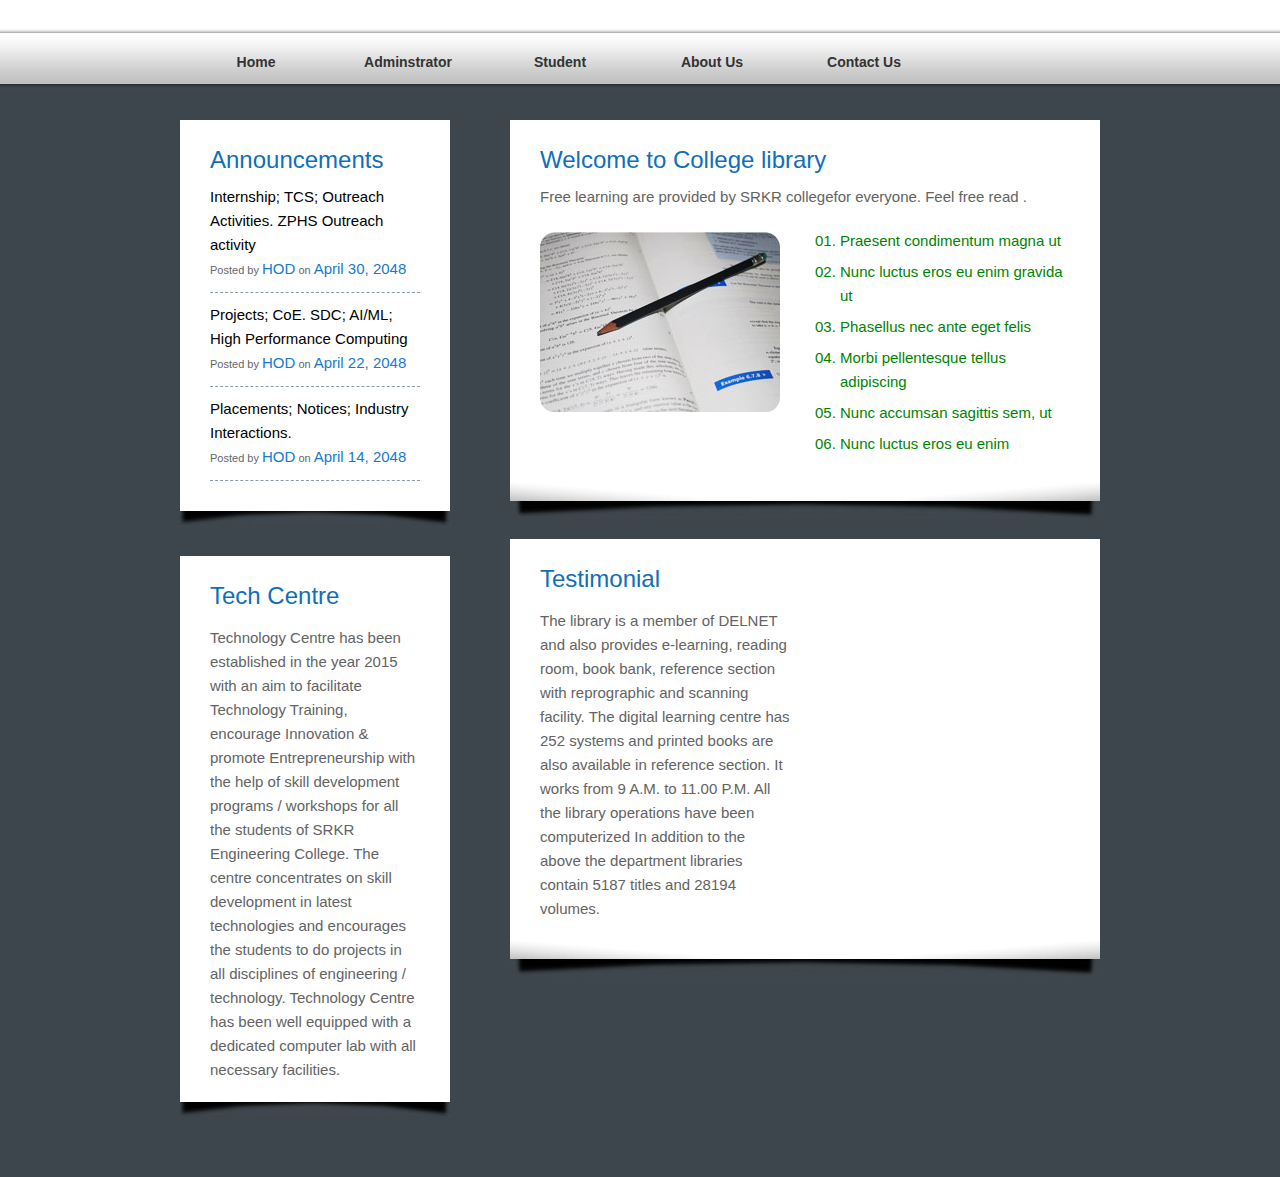
<file: library/index.html>
<!DOCTYPE html PUBLIC "-//W3C//DTD XHTML 1.0 Transitional//EN" "http://www.w3.org/TR/xhtml1/DTD/xhtml1-transitional.dtd">
<html xmlns="http://www.w3.org/1999/xhtml">
<head> 
<meta http-equiv="Content-Type" content="text/html; charset=utf-8" />
<title>Education</title>
<link href="style.css" rel="stylesheet" type="text/css" />
</head>
<body>  
  
<span id="mylocation"></span> 
<div id="templatemo_menu_wrapper">
    <div id="templatemo_menu">
        
         <ul>
           <li><a href="index.html">Home</a></li>
                    <li><a href=" http://localhost:8080/lib/admin.jsp">Adminstrator</a></li>
                    <li><a href=" http://localhost:8080/lib/studentlogin.jsp">Student</a></li>
                   
                     <li><a href=" http://localhost:8080/lib/aboutus.jsp">About Us</a></li>
                    <li><a href=" http://localhost:8080/lib/contactus.jsp">Contact Us</a></li>
                </ul>    	
     
    </div> <!-- end of templatemo_menu -->
</div>

<div id="templatemo_content_wrapper">

	<div id="templatemo_sidebar">
    
    	<div class="sidebar_box">
        	
            <h2>Announcements</h2>
            
            <div class="news_box">
                <a href="#"> Internship; TCS; Outreach Activities. ZPHS Outreach activity</a>
                <p class="post_info">Posted by <a href="#">HOD</a> on <span>April 30, 2048</span></p>
            </div>
            
            <div class="news_box">
                <a href="#">Projects; CoE. SDC; AI/ML; High Performance Computing</a>
                <p class="post_info">Posted by <a href="#">HOD</a> on <span>April 22, 2048</span></p>
            </div>
            
            <div class="news_box">
                <a href="#">Placements; Notices; Industry Interactions.</a>
                <p class="post_info">Posted by <a href="#">HOD</a> on <span>April 14, 2048</span></p>
            </div>
        
        </div><div class="sidebar_box_bottom"></div>
        
        <div class="sidebar_box">
			
           	<h2>Tech Centre</h2>
            
            <div class="section_w250 float_l">
				<h3></h3>            
				<p>Technology Centre has been established in the year 2015 with an aim to facilitate Technology Training, encourage Innovation & promote Entrepreneurship with the help of skill development programs / workshops for all the students of SRKR Engineering College. The centre concentrates on skill development in latest technologies and encourages the students to do projects in all disciplines of engineering / technology. Technology Centre has been well equipped with a dedicated computer lab with all necessary facilities.</p>
           </div>
            
            <div class="cleaner"></div>
        
        </div><div class="sidebar_box_bottom"></div>
    
    </div> <!-- end of sidebar -->
    
    <div id="templatemo_content">
    
    	<div class="content_box">
        
        	<h2>Welcome to College library</h2>
            
            <p> Free learning are provided by SRKR collegefor everyone. Feel free read .</p>
            
          <div class="cleaner_h20"></div>
            
            <div class="image_fl">
	            <img src="images/templatemo_images01.jpg" alt="image" />
            </div>
            
            <div class="section_w250 float_r">
            
            	<ul class="list_01">
                   	  <li>Praesent condimentum magna ut </li>
                      <li>Nunc luctus eros eu enim gravida ut </li>
                      <li>Phasellus nec ante eget felis </li>
                      <li>Morbi pellentesque tellus adipiscing </li>
                      <li>Nunc accumsan sagittis sem, ut </li>
                         <li>Nunc luctus eros eu enim </li>
                   
                   </ul>
            
            </div>
        
        	<div class="cleaner"></div>
        </div><div class="content_box_bottom"></div>
        
        
        <div class="content_box">
        
        	<h2>Testimonial</h2>
            
            <div class="section_w250 float_l">
				<h3></h3>            
				<p>The library is a member of DELNET and also provides e-learning, reading room, book bank, reference section with reprographic and scanning facility. The digital learning centre has 252 systems and printed books are also available in reference section. It works from 9 A.M. to 11.00 P.M. All the library operations have been computerized In addition to the above the department libraries contain 5187 titles and 28194 volumes.</p>
            
            </div>  
            
            <div class="section_w250 float_r">
				<h3></h3>            
				<p></p>
            
            </div>            
           
        
        	<div class="cleaner"></div>
        </div><div class="content_box_bottom"></div>
    
    </div> <!-- end of content -->
    
    <div class="cleaner"></div>

</div>
</body>
</html>
</file>
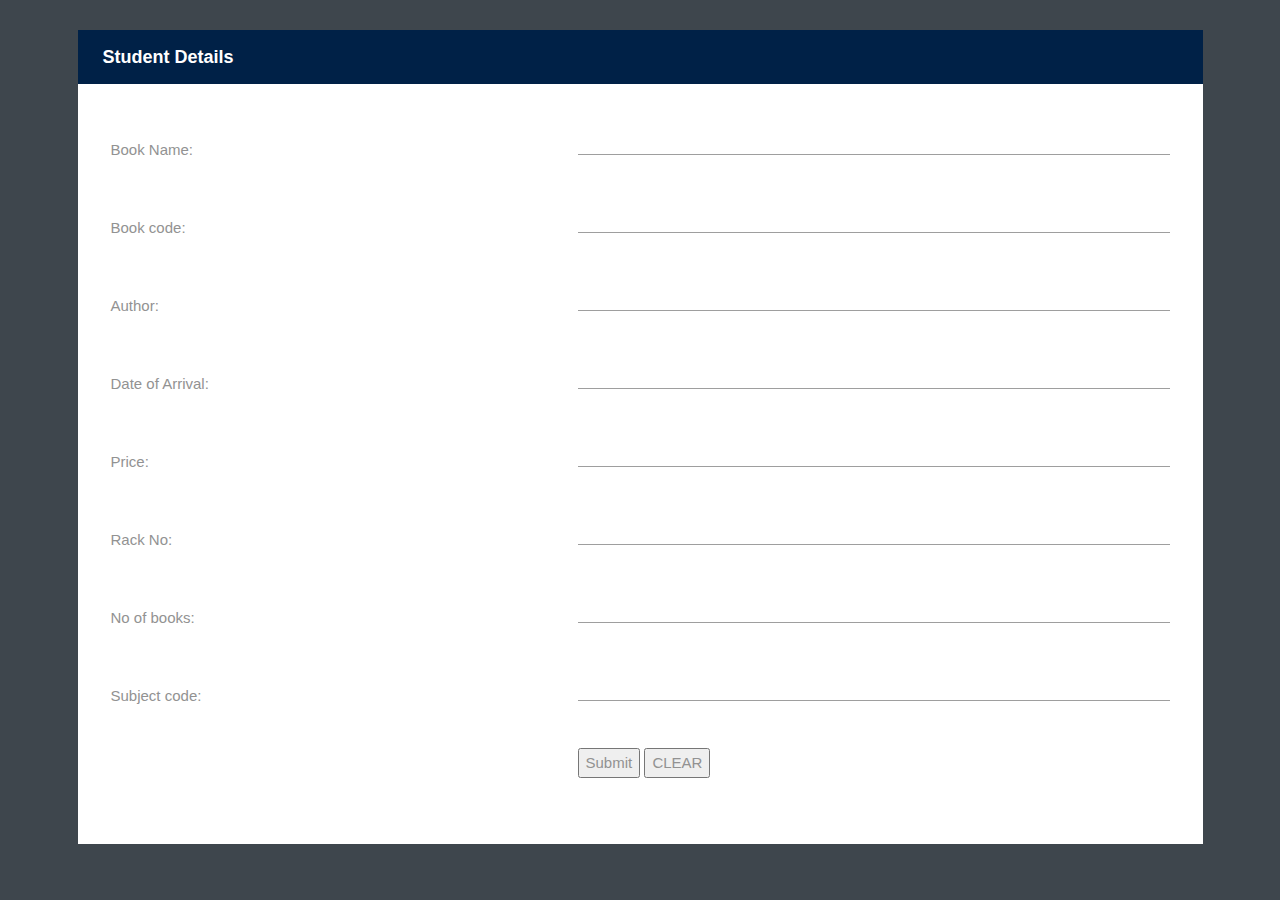
<file: library/addbook.html>
<!DOCTYPE html PUBLIC "-//W3C//DTD XHTML 1.0 Transitional//EN" "http://www.w3.org/TR/xhtml1/DTD/xhtml1-transitional.dtd">
<html xmlns="http://www.w3.org/1999/xhtml">
<head> 
<meta charset="utf-8">
    <meta http-equiv="X-UA-Compatible" content="IE=edge">
    <meta name="viewport" content="width=device-width, initial-scale=1">
    <meta name="description" content="EEducation master is one of the best eEducational html template, it's suitable for all eEducation websites like university,college,school,online eEducation,tution center,distance eEducation,computer eEducation">
    <meta name="keyword" content="eEducation html template, university template, college template, school template, online eEducation template, tution center template">
    <!-- FAV ICON(BROWSER TAB ICON) -->
    <link rel="shortcut icon" href="images/fav.ico" type="image/x-icon">
    <!-- GOOGLE FONT -->
    <link href="https://fonts.googleapis.com/css?family=Open+Sans:300,400,600,700%7CJosefin+Sans:600,700" rel="stylesheet">
    <!-- FONTAWESOME ICONS -->
    <link rel="stylesheet" href="css/font-awesome.min.css">
    <!-- ALL CSS FILES -->
    <link href="css/materialize.css" rel="stylesheet">
    <link href="css/bootstrap.css" rel="stylesheet" />
    <link href="css/style.css" rel="stylesheet" />
    <!-- RESPONSIVE.CSS ONLY FOR MOBILE AND TABLET VIEWS -->
    <link href="css/style-mob.css" rel="stylesheet" />
	<link href="style.css" rel="stylesheet" type="text/css" />
</head>
<body>  
<span id="mylocation"></span> 

<div class="container">
                            <div class="sb2-2-3">
                    <div class="row">
                        <div class="col-md-12">
                            <div class="box-inn-sp">
                                <div class="inn-title">
                                    <h4>Student Details</h4>
                                    <p>All about students like name, student id, phone, email, country, city and more</p>
                                </div>
                                <div class="tab-inn">
                                    <div class="table-responsive table-desi">
    	<form  method="post" action=" http://98076e37d668.ngrok.io/lib/t" >
				   <table height="230" cellspacing="10" cellpadding="8">
	
	    			<tr><td>Book Name:</td><td> <input type="text" name="bn"/></td></tr>
					
					<tr><td>Book code:</td><td> <input type="text" name="bc"/></td></tr>
					<tr><td>Author:</td><td> <input type="text" name="aut"/></td></tr>
					<tr><td>Date of Arrival:</td><td> <input type="text" name="doa"/></td></tr>
					<tr><td>Price:</td><td> <input type="text" name="pr"/></td></tr>
					<tr><td>Rack No:</td><td> <input type="text" name="rn"/></td></tr>
					<tr><td>No of books:</td><td> <input type="text" name="nob"/></td></tr>
					<tr><td>Subject code:</td><td> <input type="text" name="sc"/></td></tr>
					<tr><td></td><td><input type="submit" value="Submit"/>
					
                   
                   <INPUT TYPE=RESET VALUE="CLEAR"></td></tr>
                   
             	</table>
             	<h2></h2>
            
            <div class="section_w250 float_l">
				<h3></h3>            
				<p></p>
           </div>
          
				</form>
                                    </div>
                                </div>
                            </div>
                        </div>
                    </div>
                </div>
</body>
</html>
</file>
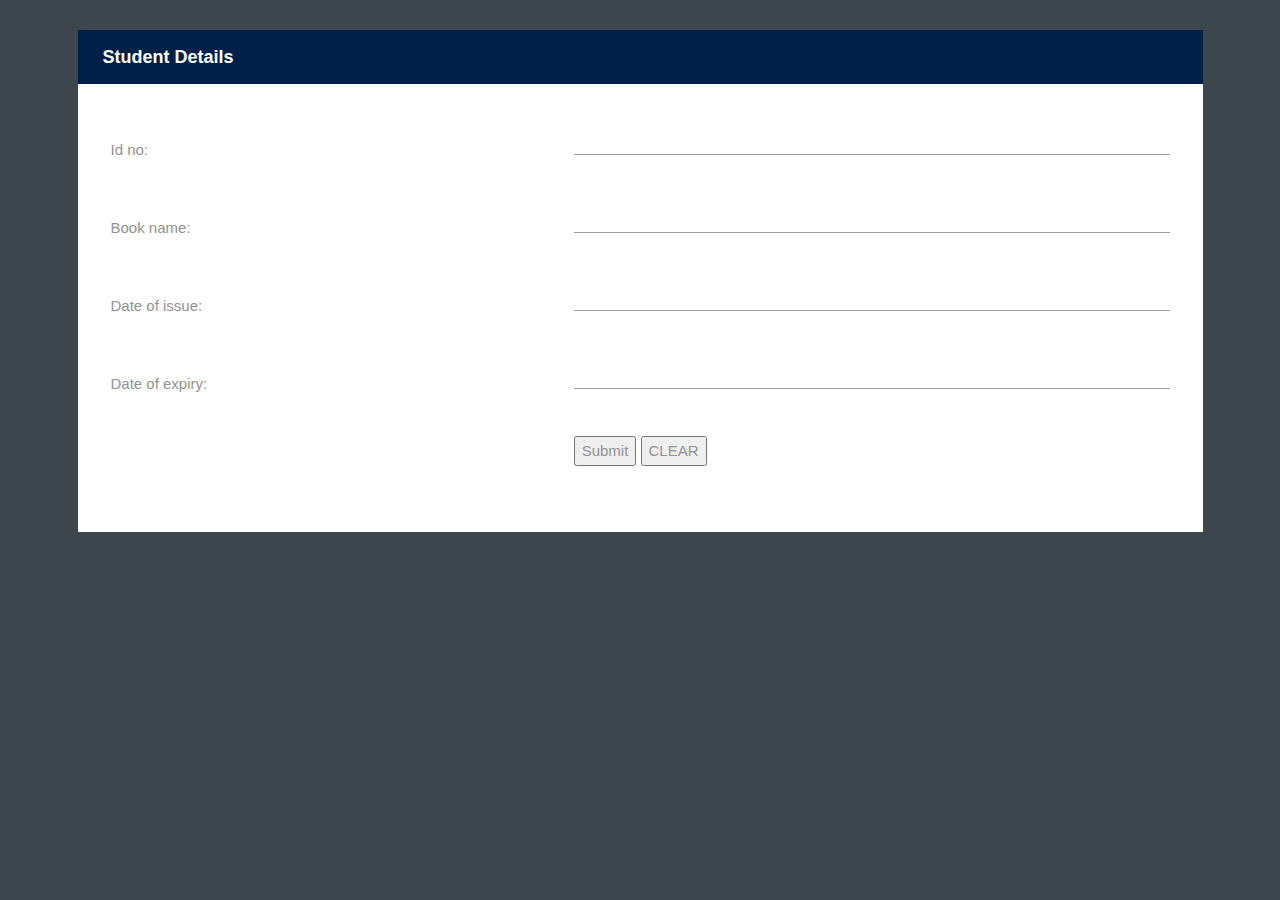
<file: library/lend.html>
<!DOCTYPE html PUBLIC "-//W3C//DTD XHTML 1.0 Transitional//EN" "http://www.w3.org/TR/xhtml1/DTD/xhtml1-transitional.dtd">
<html xmlns="http://www.w3.org/1999/xhtml">
<head> 
<meta charset="utf-8">
    <meta http-equiv="X-UA-Compatible" content="IE=edge">
    <meta name="viewport" content="width=device-width, initial-scale=1">
    <meta name="description" content="EEducation master is one of the best eEducational html template, it's suitable for all eEducation websites like university,college,school,online eEducation,tution center,distance eEducation,computer eEducation">
    <meta name="keyword" content="eEducation html template, university template, college template, school template, online eEducation template, tution center template">
    <!-- FAV ICON(BROWSER TAB ICON) -->
    <link rel="shortcut icon" href="images/fav.ico" type="image/x-icon">
    <!-- GOOGLE FONT -->
    <link href="https://fonts.googleapis.com/css?family=Open+Sans:300,400,600,700%7CJosefin+Sans:600,700" rel="stylesheet">
    <!-- FONTAWESOME ICONS -->
    <link rel="stylesheet" href="css/font-awesome.min.css">
    <!-- ALL CSS FILES -->
    <link href="css/materialize.css" rel="stylesheet">
    <link href="css/bootstrap.css" rel="stylesheet" />
    <link href="css/style.css" rel="stylesheet" />
    <!-- RESPONSIVE.CSS ONLY FOR MOBILE AND TABLET VIEWS -->
    <link href="css/style-mob.css" rel="stylesheet" />
	<link href="style.css" rel="stylesheet" type="text/css" />
</head>
<body>  
<span id="mylocation"></span> 

<div class="container">
                            <div class="sb2-2-3">
                    <div class="row">
                        <div class="col-md-12">
                            <div class="box-inn-sp">
                                <div class="inn-title">
                                    <h4>Student Details</h4>
                                    <p>All about students like name, student id, phone, email, country, city and more</p>
                                </div>
                                <div class="tab-inn">
                                    <div class="table-responsive table-desi">
      	<form  method="post"  action="http://localhost:8080/lib/lending" >
				   <table height="230" cellspacing="10" cellpadding="8">
	
	    			<tr><td>Id no:</td><td><input type= text class="form-control" name=lin></td></tr>
					
					<tr><td>Book name:</td><td> <input type=text class="form-control" name=lbn></td></tr>
					<tr><td>Date of issue:</td><td> <input type=text class="form-control" name=ldoi></td></tr>
					<tr><td>Date of expiry:</td><td><input type=text class="form-control" name=ldoe></td></tr>
					<tr><td></td><td><input type="submit" value="Submit"/>
					
                   
                   <INPUT TYPE=RESET VALUE="CLEAR"></td></tr>
                   
             	</table>
             	<h2></h2>
            
            <div class="section_w250 float_l">
				<h3></h3>            
				<p></p>
           </div>
          
				</form>
                                    </div>
                                </div>
                            </div>
                        </div>
                    </div>
                </div>
</body>
</html>
</file>
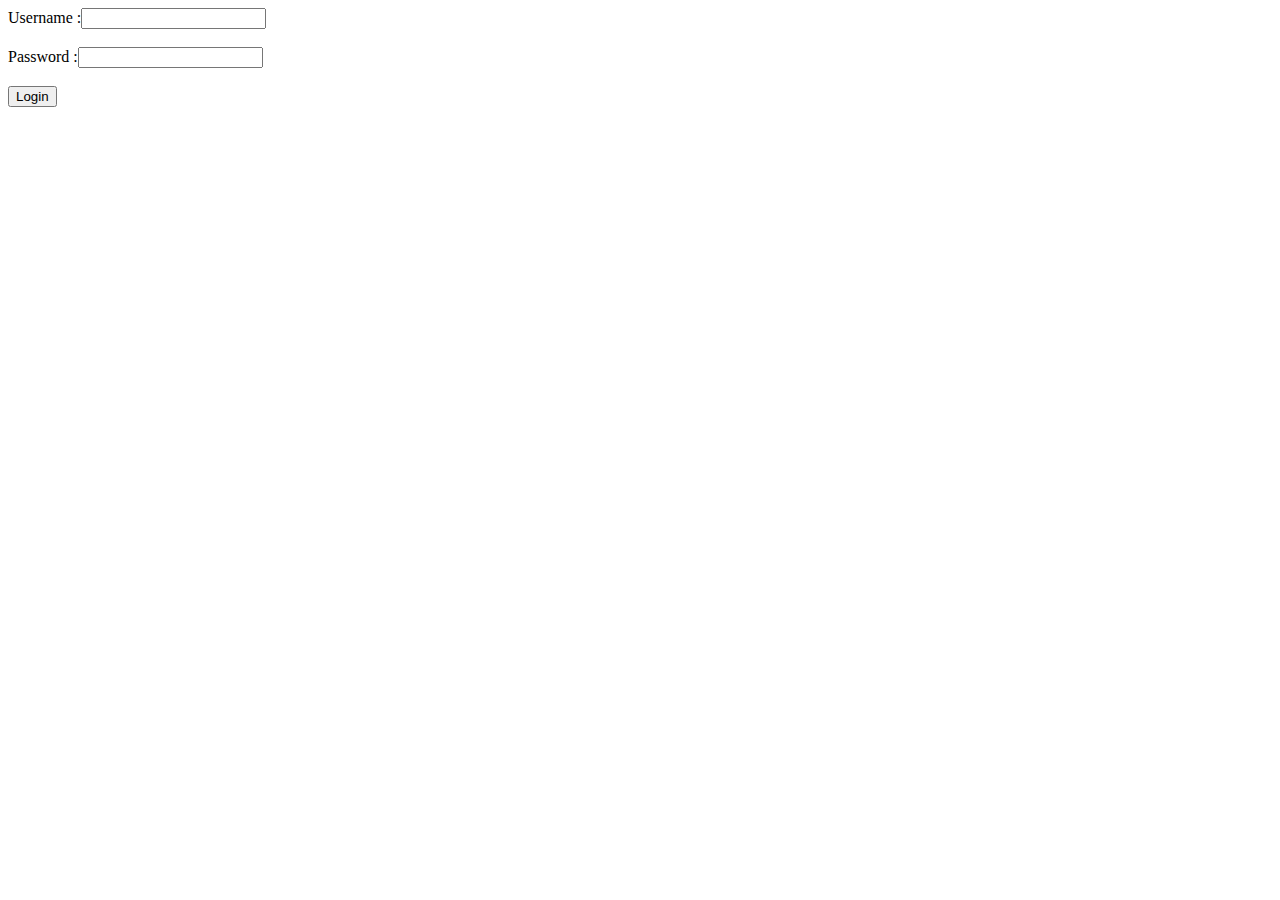
<file: library/login.html>
<!DOCTYPE html>
<html>
    <head>
        <title>Login form</title>
    </head>
    <body>
        <form method="post" action="MySQLConnect">        
        Username :<input type="text" name="userName" /><br/><br/>
        Password :<input type="password" name="pass" /><br/><br/>
        <input type="submit" value="Login" />
        </form>
    </body>
</html>
</file>
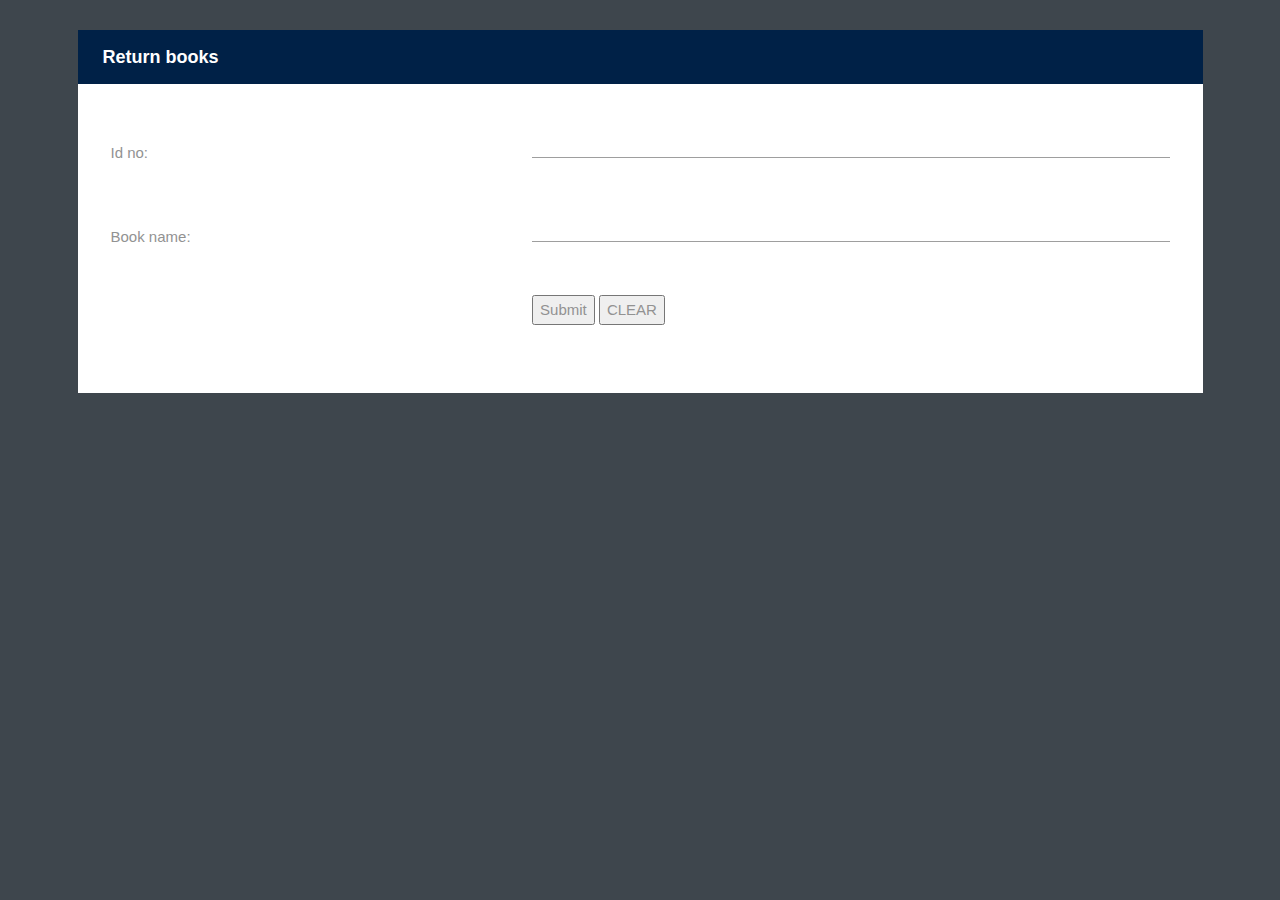
<file: library/returning.html>
<!DOCTYPE html PUBLIC "-//W3C//DTD XHTML 1.0 Transitional//EN" "http://www.w3.org/TR/xhtml1/DTD/xhtml1-transitional.dtd">
<html xmlns="http://www.w3.org/1999/xhtml">
<head> 
<meta charset="utf-8">
    <meta http-equiv="X-UA-Compatible" content="IE=edge">
    <meta name="viewport" content="width=device-width, initial-scale=1">
    <meta name="description" content="EEducation master is one of the best eEducational html template, it's suitable for all eEducation websites like university,college,school,online eEducation,tution center,distance eEducation,computer eEducation">
    <meta name="keyword" content="eEducation html template, university template, college template, school template, online eEducation template, tution center template">
    <!-- FAV ICON(BROWSER TAB ICON) -->
    <link rel="shortcut icon" href="images/fav.ico" type="image/x-icon">
    <!-- GOOGLE FONT -->
    <link href="https://fonts.googleapis.com/css?family=Open+Sans:300,400,600,700%7CJosefin+Sans:600,700" rel="stylesheet">
    <!-- FONTAWESOME ICONS -->
    <link rel="stylesheet" href="css/font-awesome.min.css">
    <!-- ALL CSS FILES -->
    <link href="css/materialize.css" rel="stylesheet">
    <link href="css/bootstrap.css" rel="stylesheet" />
    <link href="css/style.css" rel="stylesheet" />
    <!-- RESPONSIVE.CSS ONLY FOR MOBILE AND TABLET VIEWS -->
    <link href="css/style-mob.css" rel="stylesheet" />
	<link href="style.css" rel="stylesheet" type="text/css" />
</head>
<body>  
  
<span id="mylocation"></span> 

<span id="mylocation"></span> 

<div class="container">
                            <div class="sb2-2-3">
                    <div class="row">
                        <div class="col-md-12">
                            <div class="box-inn-sp">
                                <div class="inn-title">
								
                                    <h4>Return books</h4>
									
                                    <p>All about students like name, student id, phone, email, country, city and more</p>
                                </div>
                                <div class="tab-inn">
                                    <div class="table-responsive table-desi">
    	<form  method="post"  action="http://localhost:8080/lib/returning">
				   <table height="230" cellspacing="10" cellpadding="8">
	
	    			<tr><td>Id no:</td><td> <input type= text class="form-control" name=lin></td></tr>
					
					<tr><td>Book name:</td><td><input type=text class="form-control" name=lbn></td></tr>
					<tr><td></td><td><input type="submit" value="Submit"/>
					
                   
                   <INPUT TYPE=RESET VALUE="CLEAR"></td></tr>
                   
             	</table>
             	<h2></h2>
            
            <div class="section_w250 float_l">
				<h3></h3>            
				<p></p>
           </div>
          
				</form>
                                    </div>
                                </div>
                            </div>
                        </div>
                    </div>
                </div>
</body>
</html>
</file>
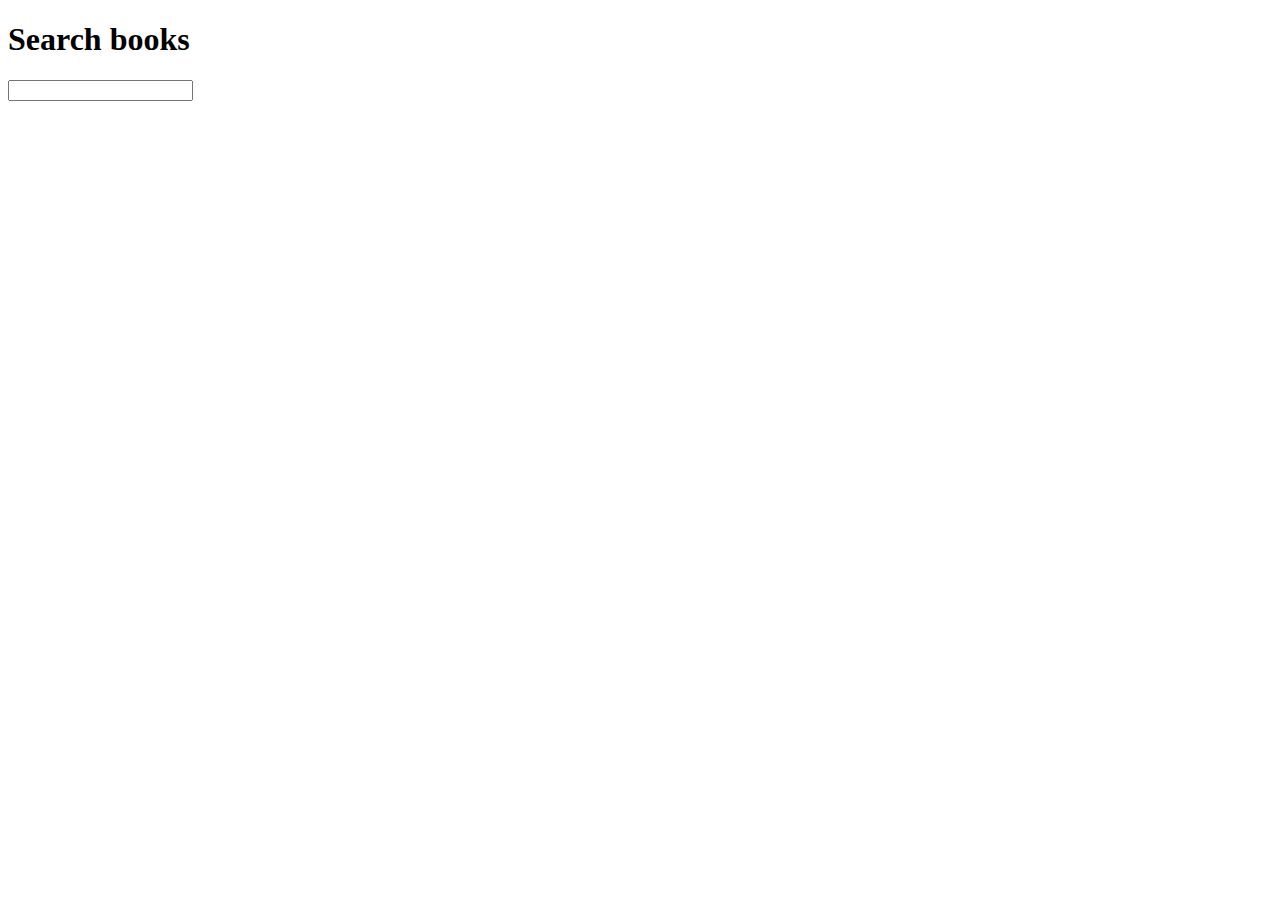
<file: library/search.html>
<!DOCTYPE html>  
<html>  
<head>  
<script>  
var request=new XMLHttpRequest();  
function searchInfo(){  
var name=document.vinform.name.value;  
var url="search.jsp?val="+name;  
  
try{  
request.onreadystatechange=function(){  
if(request.readyState==4){  
var val=request.responseText;  
document.getElementById('mylocation').innerHTML=val;  
}  
}//end of function  
request.open("GET",url,true);  
request.send();  
}catch(e){alert("Unable to connect to server");}  
}  
</script>  
</head>  
<body>  
<h1>Search books</h1>  
<form name="vinform">  
<input type="text" name="name" onkeyup="searchInfo()">  
</form>  
  
<span id="mylocation"></span>  
</body>  
</html>
</file>
<file: library/style.css>
body {
	margin: 0;
	padding: 0;
	line-height: 1.7em;
	font-family: Verdana, Geneva, sans-serif;
	font-size: 12px;
	color: #707b84;
	background: #3e464d;
}
		
a:link, a:visited { color: #0066CC; text-decoration: none; font-weight: normal; } 
a:active, a:hover { color: #008400; text-decoration: underline; }

p { margin: 0px; padding: 0px; }

img { margin: 0px; padding: 0px; border: none; }

.float_l {
	float: left;
}

.float_r {
	float: right;
}

.divider {
	background: url(images/divider.jpg) repeat-x bottom;
}

.cleaner { clear: both; width: 100%; height: 0px; font-size: 0px;  }

.cleaner_h10 { clear: both; width:100%; height: 10px; }
.cleaner_h20 { clear: both; width:100%; height: 20px; }
.cleaner_h30 { clear: both; width:100%; height: 30px; }
.cleaner_h40 { clear: both; width:100%; height: 40px; }
.cleaner_h50 { clear: both; width:100%; height: 50px; }
.cleaner_h60 { clear: both; width:100%; height: 60px; }

.button_01 a {
	display: block;
	width: 70px;
	height: 22px;
	padding: 5px 2px 0 30px;
	color: #ffffff;
	font-size: 12px;
	font-weight: bold;
	text-align: center;
	text-decoration: none;
	background: url(images/templatemo_button_01.png) no-repeat;
}

.button_01 a:hover {
	color: #ffffff;
	background: url(images/templatemo_button_01_hover.png) no-repeat;
}

h2 {
	margin: 0 0 5px 0;
	padding: 10px 0;
	font-size: 24px;
	font-weight: normal;
	color: #106fb8;
}

h3 {
	margin: 0	;
	padding: 2px 0;
	font-size: 13px;
	font-weight: bold;
	color: #3e464d;
}

#templatemo_wrapper {
	width: 980px;
	margin: 0 auto;
}

/* header */

#templatemo_header_wrapper {
	width: 100%;
	background: #fff;
}

#templatemo_header {
	clear: both;
	width: 960px;
	height: 200px;
	margin: 0 auto;
	padding: 0 10px;
	background: url(images/templatemo_header.jpg) no-repeat;
}

#templatemo_header p {
	clear: both;
	padding-left: 50px;
	width: 500px;
	font-size: 18px;
	font-style: italic;
	line-height: 26px;
}

#templatemo_header #site_title {
	float: left;
	padding-top: 10px;
	margin-left: 50px;
	margin-bottom: 10px;	
	width: 280px;
	height: 100px;
	text-align: center;	
	overflow: hidden;	
}

#site_title h1 {
	margin: 0px;
	padding: 15px 0 0 0;	
}

#site_title h1 a {
	font-size: 30px;
	color: #ffffff;
	font-weight: bold;
	text-decoration: none;
}

#site_title h1 a:hover {
	font-weight: bold;	
	text-decoration: none;
}

#site_title h1 a span {
	display: block;
	margin-top: 10px;
	margin-left: 5px;
	font-size: 14px;
	color: #999;
	font-weight: normal;
	letter-spacing: 2px;
}

/* end of header */

/* menu */

#templatemo_menu_wrapper {
	width: 100%;
	height: 90px;
	margin: 0 auto;
	background: url(images/templatemo_menu.jpg) repeat-x;
}

#templatemo_menu {
	width: 920px;
	height: 90px;
	margin: 0 auto;
	padding: 0 30px;
	
}

#templatemo_menu ul {
	float: left;
	margin: 0px;
	padding: 0px;
	list-style: none;
}

#templatemo_menu ul li {
	padding: 0px;
	margin: 0px;
	display: inline;
}

#templatemo_menu ul li a {
	position: relative;
	float: left;
	width: 152px;
	display: block;
	height: 40px;
	padding: 50px 0 0 0;
	text-align: center;
	font-size: 14px;
	text-decoration: none;
	color: #333333;	
	font-weight: bold;
	outline: none;
}

#templatemo_menu li a:hover, #templatemo_menu li .current {
	color: #008400;
	background: url(images/templatemo_menu_hover.jpg) bottom no-repeat;
}

/* end of menu */

/* content */

#templatemo_content_wrapper {
	width: 920px;
	padding: 30px;
	margin: 0 auto;
}

#templatemo_sidebar {
	float: left;
	width: 270px;
}

.sidebar_box {
	padding: 20px 30px;
	background: #fff;
}

.sidebar_box_bottom {
	width: 270px;
	height: 15px;
	margin-bottom: 30px;
	background: url(images/templatemo_sidebar_section_bottom.jpg)
}

.news_box {
	padding-bottom: 10px;
	margin-bottom: 10px;
	border-bottom: 1px dashed #8a9ba8;	
	color: #ffffff;
}

.news_box .post_info {
	font-size: 11px;
	color: #666666;
}

.news_box .post_info a {
	color: #157ad2;
	font-weight: normal;
}

.news_box a{
	color: #000000;
	font-weight: normal;
}

.news_box span {
	color: #157ad2;
}

.sidebar_box label {
	display: block;
	margin-bottom: 10px;
}

.sidebar_box #input_field {
	height: 20px;
	width: 200px;
	padding: 0 5px;
	margin-bottom: 10px;
	color: #000000;
	font-size: 12px;
	font-variant: normal;
	line-height: normal;
}

.sidebar_box #submit_btn {
	float: right;
 	height: 30px;
	width: 80px;
	margin: 0px;
	padding: 3px 0 15px 0;
	cursor: pointer;
	font-size: 12px;
	text-align: center;
	vertical-align: bottom;
	white-space: pre;
	outline: none;
}

#templatemo_content {
	float:right;
	width: 590px;
}

.content_box {
	clear: both;
	width: 530px;
	padding: 20px 30px;
	background: #fff;
}

.content_box_bottom {
	width: 590px;
	height: 36px;
	margin-bottom: 20px;
	background: url(images/templatemo_content_bottom.jpg) no-repeat;
}

.content_box .image_fl {
	float: left;
	margin: 3px 15px 0 0;
}

.content_box .section_w250 {
	width: 250px;
}

.list_01 {
	margin: 0 0 0 20px;
	padding: 0;
	list-style: decimal-leading-zero;
}

.list_01 li {
	color: #008400;
	margin-bottom: 7px;
}

/* end of content */

/* footer */

#templatemo_footer_wrapper {
	width: 100%;
	margin: 0 auto;
	background: #fff url(images/templatemo_footer_top.jpg) top repeat-x;	
}

#templatemo_footer {
	width: 920px;
	margin: 0 auto;
	padding: 30px;
	text-align: center;
	color: #7c7471;
}

#templatemo_footer a {
	color: #333333;
}

#templatemo_footer .footer_menu {
	margin: 0 0 10px 0;
	padding: 0px;
	list-style: none;
}

.footer_menu li {
	margin: 0px;
	padding: 0 20px;
	display: inline;
	border-right: 1px solid #333333;
}

.footer_menu .last_menu {
	border: none;
}
 p, li, a, span, table, tr, td, th, label{
     font-size: 15px;
     color: #636363;
     font-weight: 400;
     line-height: 24px;
}
.list-img {} .list-img img {
    width: 30px;
    height: 30px;
    border-radius: 50px;
}
/* end of footer */
</file>
<file: library/css/style.css>
/*-----------------------------------------
 [MASTER STYLE SHEET]
 * Project: Education Master HTML Template
 * Version: v1.0
 * Copyright 2017-2020 rn53themes
 * Last Changes: 10 jan 2018
 * Author: RN53 Themes
 * Email:      rn53themes@gmail.com
 * Website:    http://www.rn53themes.net 
 -----------------------------------------------*/
/*-------------------------------------------------
 =  Table of Css
	All Pages Common CSS Styles
	1.COLLEGE
	2.MAIN MENU
	3.HOME PAGE: PART ONE
	4.HOME PAGE: COURSE 
	5.HOME PAGE: EVENT
	6.HOME PAGE: TAB AND ENQUIRY
	7.SEARCH BOX
	8.SLIDER
	9.HOME PAGE: QUICK LINK 
	10.TOP COURSES 
	11.BOTTOM BOOKING 
	12.BREADCRUM
	13.COURSE DETAILS
	14.USER DASHBOARD
	15.FOOTER GALLERY AND BLOG
	16.REGISTER LOGIN POPUPS 
	17.REGISTER LOGIN POPUPS
	18.STUDENT DASHBOARD 
	19.STUDENT DASHBOARD - COURSES 
	20.STUDENT DASHBOARD - TIME LINE 
	21.MEGA MENU
	22.SOCIAL MEDIA SHARE 
	23.SOCIAL MEDIA SHARE
	24.ABOUT US
	25.AWARDS
	26.ADMISSIONN
	27.SEMINAR
	28.EVENTS
	29.CONTACT US
	30.MOBILE MANU
-------------------------------------------------*/
/*-------------------------------------------------*/
/* =  1.All Pages Common CSS Styles
/*-------------------------------------------------*/
 body{
     font-family: 'Open Sans', sans-serif;
     padding-right: 0px !important;
}
 a{
     -webkit-transition: all 0.5s ease;
     -moz-transition: all 0.5s ease;
     -o-transition: all 0.5s ease;
     transition:all 0.5s ease;
     outline:none;
}
 a:hover{
     -webkit-transition: all 0.5s ease;
     -moz-transition: all 0.5s ease;
     -o-transition: all 0.5s ease;
     transition:all 0.5s ease;
}
 h1, h2 {
     font-weight:700;
     line-height:28px;
}
 h3, h4, h5, h6 {
     font-weight:600;
     line-height:24px;
}
 p, li, a, span, table, tr, td, th, label{
     font-size: 15px;
     color: #636363;
     font-weight: 400;
     line-height: 24px;
}
 .com-sp{
     padding:100px 0px;
}
 .pad-top-0{
     padding-top:0px;
}
 .pad-bot-0{
     padding-bottom:0px;
}
 .pad-bot-70{
     padding-bottom:70px;
}
 .con-title{
     text-align: center;
     margin-bottom: 40px;
}
 .con-title h2{
     font-size: 36px;
     margin-top: 0px;
     margin-bottom: 15px;
     line-height: 40px;
}
 .con-title h2 span{
     font-size: 36px;
     font-weight:700;
     color: #f26838;
     line-height: 40px;
}
 .con-title p{
     font-size: 18px;
     color: #3f444a;
     font-weight: 300;
}
 .pad-all-20{
     padding:20px;
}
 .mar-bot-0{
     margin-bottom:0px;
}
 .pad-top-173{
     padding-top:173px;
}
 .wed-top{
     color: #fff;
     margin: 0 auto;
     padding: 10px 0px;
     max-width: 100%;
     border: 0;
    /* background: #fff;
     */
     box-shadow: 0px 4px 7px hsla(0, 0%, 1%, 0.47);
     width: 100%;
     top: 0;
     transition: transform .2s ease-in;
     position: fixed;
     z-index: 6;
     background: #ffffff;
    /* background: linear-gradient(to bottom, #ffffff, #c8ced2);
     */
}
 .wed-logo{
     float: left;
     width: 20%;
}
 .wed-logo a{
}
 .wed-logo a img{
     width: 250px;
     padding: 7px 0px;
}
 .wed-menu{
     float: right;
     padding-top: 14px;
}
 .wed-menu ul{
     margin-bottom: 0px;
    /* padding-top: 23px;
     */
}
 .wed-menu ul li{
     float: left;
     display: inline-block;
}
 .wed-menu ul li:nth-child(2){
     padding-right:10px;
}
 .wed-menu ul li a{
     color: #363a3c;
     padding: 8px 10px 5px 10px;
}
 .menu-drop-menu{
}
 .menu-drop-menu li{
}
 .menu-drop-menu li a{
}
 .wed-search{
     background: url(../images/banner.html) no-repeat;
     position: relative;
     background-size: cover;
}
 .wed-search{
}
 .web-search-form{
}
 .web-search-form input{
     background: #fff !important;
     border: 0px !important;
     height: 45px !important;
     border-radius: 2px !important;
     padding: 0px 10px !important;
     box-sizing: border-box !important;
     font-size: 14px !important;
}
 .web-search-form input[type="submit"]{
     background: none !important;
}
 .wed-search-1{
     padding: 250px 0px 100px 0px;
     width: 70%;
     margin: 0 auto;
     text-align: center;
     position: relative;
}
 .wed-search-1 h1{
     color: #fff;
     font-size: 40px;
}
 .wed-search-1 p{
     font-size: 18px;
     color: #fff;
     padding-bottom: 15px;
}
 .wed-search-1 form{
}
 .web-search-form label{
     top: 16px;
     left: 18px;
     font-size: 12px;
     font-family: 'Open Sans', sans-serif;
}
 .wed-search:before{
     content: '';
     background: #141E30;
     background: linear-gradient(to right, rgba(36, 59, 85, 0.55), rgba(20, 30, 48, 0.82));
     background: linear-gradient(to right, rgba(36, 59, 85, 0.55), rgba(20, 30, 48, 0.82));
     position: absolute;
     bottom: 0px;
     top: 0px;
     left: 0px;
     right: 0px;
}
 .web-search-form div{
     padding-left: 5px;
     padding-right: 5px;
}
 .wed-sear-btn{
     height: 45px;
     line-height: 45px;
     background-color: #994b97;
     background: linear-gradient(to bottom, #9a4c98, #6a3179);
     outline:none;
}
 .wed-pop-ser-btn{
}
 .wed-pop-ser-btn img{
}
 .wed-top-phone{
     border: 1px solid #6b6a6a;
     border-radius: 50px;
}
/*--================= BOX ===================--*/
 .wed-hom-title{
     text-align: center;
     padding-bottom: 15px;
     padding-top: 24px;
}
 .wed-hom-title h2{
    /* padding: 15px;
     */
     font-size: 34px;
     font-family: 'Pacifico', cursive;
}
 .wed-hom-title h2:after {
     display: block;
     content: '';
     width: 230px;
     height: 26px;
     margin: 0 auto;
     background: url('../images/sprite.png') no-repeat -20px -79px;
     -webkit-transition: width 2s;
     -o-transition: width 2s;
     transition: width 2s;
     margin-top: 20px;
}
 .wed-hom-title h2 span{
    /* padding: 15px;
     */
     font-size: 34px;
     font-family: 'Pacifico', cursive;
     color: #6e337c;
}
 .wed-hom-title p{
     font-size: 16px;
     color: #828282;
}
 .web-hom-grid{
     position: relative;
     overflow: hidden;
     border: 1px solid #dcdcdc;
     margin-bottom: 30px;
}
 .web-hom-grid a{
}
 .web-hom-grid a img{
}
 .web-hom-grid a h4{
}
 .web-hom-grid a img{
     width: 100%;
     background: #FF5722;
     -webkit-transition: all 0.5s ease;
     -moz-transition: all 0.5s ease;
     -o-transition: all 0.5s ease;
     transition:all 0.5s ease;
}
 .web-hom-grid:hover img {
     opacity: 0.5;
     -webkit-transition: all 0.5s ease;
     -moz-transition: all 0.5s ease;
     -o-transition: all 0.5s ease;
     transition:all 0.5s ease;
}
 .wed-grid-img{
     background: #FF9800;
}
 .wed-grid-img img{
     width:100%;
}
 .wed-grid-text{
     position: absolute;
     bottom: 0px;
     width: 100%;
     padding: 25px;
}
 .wed-grid-text h4{
     color: #fff;
     font-size: 24px;
}
 .wed-grid-text p{
     color: #fff;
     font-size: 16px;
     margin-bottom: 0px;
}
 .web-hom-grid:before{
     content: '';
     position: absolute;
     background: linear-gradient(to top, rgba(23, 19, 53, 0.74) 25%, rgba(255, 255, 255, 0) 100%);
     top: 0px;
     bottom: 0px;
     left: 0px;
     width: 100%;
}
 .wed-ser-bg{
     padding-top: 45px;
     background: url(../images/home-ser-bg1.html) no-repeat center top,url(../images/home-ser-bg.html) repeat-x center top;
    /* background-position: top, top center;
     */
     background-repeat: inherit no-repeat;
     background-repeat-y: repeat no-repeat;
     background-size: 158px 50px, 23px 20px;
}
 .wed-grid-img-2{
}
 .wed-grid-img-2 img{
     width:100%;
}
 .wed-grid-img-2:before{
}
 .wed-hom-pop{
     border: 1px solid #dedede;
}
 .wed-grid-2-text{
     padding: 5px 15px 0px 15px;
}
 .wed-grid-2-text h4{
     color: #fff;
     text-overflow: ellipsis;
     white-space: pre;
     overflow: hidden;
}
 .wed-grid-2-text p{
     color: #ffffff;
     padding-top: 8px;
     font-size: 15px;
}
 .fix-rati{
}
 .fix-rati span{
     color: #fff;
     font-weight: 500;
     font-size: 16px;
}
 .fix-rati i{
     color: #FF9800;
     font-size: 18px;
}
 .fix-rat-1{
}
 .fix-rat-1 i{
     font-size: 12px;
}
 .fix-rat-1 span{
     font-size: 12px;
     color: #c6bfc6;
}
 .wed-pop-bon{
}
 .wed-pop-bon h4{
     font-size: 16px;
}
 .wed-pop-bon p{
     font-size: 14px;
}
 .wed-grid-text-2{
     padding:12px;
}
 .wed-hom-tes{
     position: relative;
     overflow: hidden;
     height: 365px;
     border: 1px solid #dadada;
     padding: 15px;
}
 .wed-hom-tes:hover{
     overflow-y: auto;
}
 .wed-hom-tes ul{
     margin-bottom: 0px;
}
 .wed-hom-tes ul li{
     display: block;
     width: 100%;
     padding-bottom: 18px;
     padding-top: 18px;
     border-bottom: 1px solid #dadada;
}
 .wed-hom-tes ul li img{
     float: left;
     width: 92px;
     height: 92px;
     border-radius: 50px;
     display: inline-block;
}
 .wed-user-test{
    /* float: left;
     */
     margin-left: 115px;
}
 .wed-user-test h5{
     font-size: 20px;
     font-family: 'Pacifico', cursive;
}
 .wed-user-test p{
     font-size: 15px;
}
 .wed-user-test span{
    /* font-family: 'Pacifico', cursive;
     */
     font-size: 14px;
     font-style: italic;
}
 .wed-hom-happy{
     background: #6e3f77;
    /* text-align: right;
     */
     padding: 150px 30px;
     margin-top: 45px;
    /* margin-bottom: 50px;
     */
    /* border: 5px #8a8a8a;
     */
    /* border-style: dashed;
     */
     border-radius: 5px;
     background: url(../images/bg.html) no-repeat;
     position: relative;
     background-size: cover;
}
 .wed-hom-happy:before {
     content: '';
     background: #73716f;
     background: linear-gradient(to right, rgba(0, 0, 0, 0.55), rgba(20, 30, 48, 0));
     background: linear-gradient(to right, rgba(0, 0, 0, 0.55), rgba(20, 30, 48, 0));
     position: absolute;
     bottom: 0px;
     top: 0px;
     left: 0px;
     right: 0px;
}
 .wed-hom-happy h2{
     color: #fff;
     font-family: 'Pacifico', cursive;
     font-size: 55px;
     padding-bottom: 15px;
}
 .wed-hom-happy p{
     color: #fff;
     font-size: 18px;
     padding-bottom: 20px;
     padding-top: 15px;
}
 .wed-hom-happy img{
}
 .wed-hom-happy a{
     background: #E91E63;
     font-size: 14px;
}
 .wed-hom-happy a:hover{
     color: #fff;
     background-color: #823f89;
}
 .wed-hom-happy a:focus{
     color: #fff;
}
 .wed-video{
}
 .wed-video iframe{
     width: 100%;
     height: 365px;
}
 .wed-hom-title-tes{
     padding-bottom: 25px;
     text-align: center;
}
 .wed-hom-title-tes h2{
     font-size: 22px;
}
 .wed-hom-title-tes p{
}
 .wed-hom-app{
     background: #49446f;
     padding: 40px 25px;
    /* margin-top: 50px;
     */
    /* margin-bottom: 50px;
     */
}
 .foot-align div{
     display:inline-block;
     font-size: 18px;
     color: #fff;
     vertical-align: middle;
     margin-bottom: 0px;
     padding: 0px 35px;
}
 .wed-hom-app span{
    /* width: 80px;
     */
    /* height: 95px;
     */
     margin: -5px 0px 0;
}
 .wed-hom-app a{
     margin-top: 20px;
     margin-bottom: 20px;
     text-transform: uppercase;
    /* background: #eb4a8f;
     */
     font-size: 34px;
     color: #fff;
}
 .wed-hom-app a:hover{
     color:#fff;
}
 .foot-align{
     margin: 0 auto;
     display: table;
}
 .wed-hom-footer{
    /* margin-top: 60px;
     */
     padding: 80px 0px 65px 0px;
     background: #002147;
}
 .wed-hom-footer h4{
     font-size: 14px;
     color: #d6d6d6;
     padding-bottom: 25px;
     text-transform: uppercase;
}
 .wed-hom-footer p{
     font-size:13px;
     color: #838384;
}
 .wed-hom-footer p a{
     font-size:13px;
     color: #838384;
}
 .wed-foot-link{
     border-top: 1px groove #6a83a0;
     border-bottom: 1px groove #6a83a0;
     padding: 35px 0px;
    /* margin-top: 35px;
     */
}
 .wed-foot-link ul{
}
 .wed-foot-link ul li{
     width: 50%;
     float: left;
}
 .wed-foot-link ul li a{
     color: #838384;
     font-size: 13px;
}
 .wed-foot-link div{
     border-right: 1px groove #6a83a0;
}
 .wed-foot-link div:last-child{
     border-right:0px solid #dadada;
     ;
}
 .wed-video2{
     padding: 50px 0px;
     background: #f1f1f1;
}
 .wed-foot-link-1{
     padding-top: 25px;
}
 .wed-foot-link-1 ul{
     position: relative;
     overflow: hidden;
}
 .wed-foot-link-1 ul li{
     float: left;
     padding-right: 8px;
}
 .wed-foot-link-1 ul li a{
}
 .wed-foot-link-1 ul li a i{
     width: 32px;
     height: 32px;
     text-align: center;
     border: 1px solid #6f6f6f;
     border-radius: 20px;
     padding: 8px;
     color: #c5c5c5;
}
 .wed-foot-link-1 ul li a img{
     width: 140px;
}
 .wed-rights{
     background: #01172f;
}
 .wed-rights p{
     text-align: center;
     margin-bottom: 0px;
     padding: 8px;
     color: #adadad;
     font-size: 13px;
}
 .sprite-android{
     background: url(../images/sprite.png) no-repeat -12px -15px;
}
 .sprite-ios{
     background: url(../images/sprite.png) no-repeat -170px -15px;
}
 .sprite{
     width: 157px;
     height: 55px;
     display: inline-block;
}
 .sprite-call{
     width: 110px;
     height: 120px;
     display: inline-block;
     background: url(../images/sprite.png) no-repeat -22px -116px;
    /* margin-top: 51px;
     */
     float: left;
}
 .man-drop{
     position: relative;
     background: #fff;
     padding: 18px;
     border-radius: 2px;
    /* display: none;
     */
     position: absolute;
     width: 80%;
     margin-left: -35%;
     margin-top: 20px;
     box-shadow: 0px 6px 20px -1px hsla(0, 0%, 1%, 0.22);
     display:none;
}
 .man-drop ul{
}
 .man-drop ul li{
     width: 29%;
     padding-bottom: 10px;
     border-bottom: 1px solid #dfdfdf;
     margin: 5px;
}
 .man-drop ul li a{
     color: #333;
     vertical-align: middle;
     font-size: 15px;
     font-weight: 500;
     display: block;
     padding: 5px;
     text-overflow: ellipsis;
     white-space: nowrap;
     overflow: hidden;
}
 .man-drop ul li a img{
     width: 32px;
}
 .man-drop{
}
 .man-drop:after {
     border-color: #333;
     border-top-color: #1f4363;
     border-width: 9px;
     margin-left: -9px;
}
 .man-drop:before{
     top: -12px;
     left: 48%;
    /* border: solid rgb(0, 0, 0);
     */
     content: " ";
     height: 15px;
     width: 28px;
     position: absolute;
     pointer-events: none;
     background: url(../images/sprite.png) no-repeat -335px -15px;
}
 .desk-hide{
     display:none;
}
 .mob-close{
     display:none;
}
 .mob-close{
     position: fixed;
     top: 9px;
     font-size: 17px;
     border: 1px solid #fff;
     padding: 3px 7px 0px 7px;
     border-radius: 2px;
     background: #fff;
     color: #803e88;
     right: 15px;
     cursor: pointer;
}
 .wed-sel-filter{
}
 .wed-filter{
     position: relative;
     overflow: hidden;
     padding-top: 130px;
     width: 70%;
     margin: 0 auto;
     text-align: center;
}
 .wed-filter h1{
     color: #fff;
}
 .wed-filter p{
     color: #fff;
}
 .cen-filter{
}
 .cen-filter ul{
     position: relative;
     overflow: hidden;
     margin-bottom: 0px;
}
 .cen-filter ul li{
     width: 31.555%;
     border: 1px solid #dfdfdf;
     margin: 5px;
     float: left;
}
 .cen-filter ul li a{
     color: #333;
     vertical-align: middle;
     font-size: 15px;
     font-weight: 500;
     display: block;
     padding: 10px;
     text-overflow: ellipsis;
     white-space: nowrap;
     overflow: hidden;
     text-align: left;
}
 .cen-filter ul li a:hover{
     background:#dfdfdf;
}
 .cen-filter ul li a:focus{
     background:#dfdfdf;
}
 .cen-filter ul li a img{
     width: 32px;
}
 .cen-filter{
}
 .wed-filt-change{
     position: relative;
     background: #fff;
     padding: 3% 27px 41% 27px;
     border-radius: 2px;
    /* display: none;
     */
    /* width: 70%;
     */
     margin-top: 20px;
     box-shadow: 0px 6px 20px -1px hsla(0, 0%, 1%, 0.22);
    /* display:none;
     */
     margin-bottom: 100px;
}
 .wed-filt-nav{
     width: 100%;
     border-top: 1px solid #dfdfdf;
     margin-top: 20px;
     padding-top: 20px;
     display:none;
}
 .wed-filt-nav ul{
}
 .wed-filt-nav ul li{
     float: left;
     width: 50%;
}
 .wed-filt-nav ul li a{
     background: #2e2b44;
}
 .wed-filt-nav ul li a:hover{
     background: #342e65;
     color:#fff;
}
 .wed-filt-nav ul li a:focus{
     color:#fff;
}
 .wed-filt-nav ul li:nth-child(1) a{
}
 .wed-filt-nav ul li:nth-child(2) a{
}
 .cen-filter{
     -webkit-transition: all 0.5s ease;
     -moz-transition: all 0.5s ease;
     -o-transition: all 0.5s ease;
     transition:all 0.5s ease;
}
 .fil-2{
     transform: scale(0);
}
 .fil-3{
     transform: scale(0);
}
 .fil-4{
     transform: scale(0);
}
 .fil-5{
     transform: scale(0);
}
 .filt-eff{
     transform: scale(0);
}
 .filt-eff-1{
     transform: scale(1);
}
 .wed-sel-filter{
     position:absolute;
    /* min-height: 250px;
     */
     width: 94%;
}
 .wed-sel-filter h4{
     text-align: left;
     color: #607D8B;
     padding-left: 6px;
}
 .wed-sel-filter form input[type="submit"]{
     background: #342e65;
     color: #fff;
     font-size: 16px;
     padding: 10px 42px;
     border-radius: 2px;
     border: 0px;
}
/*-------------------------------------------------*/
/* =  2.COLLEGE
/*-------------------------------------------------*/
 .ed-home{
}
 .com-fir-sp-top{
}
 .ed-top{
     background: #002147;
}
 .ed-com-t1-left{
}
 .ed-com-t1-left ul{
}
 .ed-com-t1-left ul li{
     float: left;
     display: inline-block;
}
 .ed-com-t1-left ul li a{
     color: #a3adb9;
     padding: 5px 14px;
     line-height: 30px;
     border-right: 1px solid #043267;
     font-size: 12px;
}
 .ed-com-t1-right{
     float: right;
}
 .ed-com-t1-right ul{
}
 .ed-com-t1-right ul li{
     float: left;
     display: inline-block;
}
 .ed-com-t1-right ul li a{
     color: #fff;
     padding: 7px 12px;
     line-height: 30px;
     font-size: 12px;
}
 .ed-com-t1-right ul li:nth-child(1) a{
     background: #e66030;
}
 .ed-com-t1-right ul li:nth-child(2) a{
     background: #013673;
}
/*-------------------------------------------------*/
/* =  2.MAIN MENU
/*-------------------------------------------------*/
 .main-menu{
     float: right;
     width: 80%;
}
 .main-menu ul{
     float: right;
}
 .main-menu ul li{
     float: left;
     display: inline-block;
}
 .main-menu ul li a{
     color: #000000;
     padding: 20px 10px;
     line-height: 60px;
     font-size: 16px;
     font-weight: 600;
    /* text-transform: uppercase;
     */
     position:relative;
}
 .main-menu ul li a:hover{
     color: #e66030;
}
 .main-menu ul li a:after{
     content: "";
     position: absolute;
     width: 100%;
     height: 3px;
     bottom: 12px;
     left: 0;
     color: #e66030;
     background-color: #e66030;
     visibility: hidden;
     -webkit-transform: scaleX(0);
     transform: scaleX(0);
     transition: all .15s ease-in;
     z-index: 1;
}
 .main-menu ul li a:hover:after{
     visibility: visible;
     transform: scaleX(1);
     transition: all .25s ease-out;
}
 .main-menu ul li:last-child a{
     padding-right:0px;
}
 .ed-sub-menu:after{
     content: "\f107";
     font-family: FontAwesome;
     padding: 5px 5px;
     position: relative;
     top: 0px;
     font-size: 14px;
     font-weight: 900;
}
 .ed-sub-drop-menu:after{
     content: "\f105";
     font-family: FontAwesome;
     padding: 5px 5px;
     position: relative;
     top: -5px;
     font-size: 14px;
     font-weight: 900;
     float:right;
}
 .menu-about:after{
     display:none;
}
 .mm1-s2 a:after{
     display:none;
}
 .mm2-com a:after{
     display:none;
}
 .slider{
     height:500px !important;
}
 .slider:after{
     position:absolute;
     content:'';
     background:#333;
     bottom:0px;
     top:0px;
     left:0px;
     right:0px;
}
 .caption h3{
     font-size: 60px;
}
 .caption h5{
     font-size: 32px;
}
 .caption p{
}
 .caption a{
}

/*-------------------------------------------------*/
/* =  3.HOME PAGE: PART ONE 
/*-------------------------------------------------*/
 .hom-p1{
     position: relative;
     overflow: hidden;
}
 .hom-p1-img{
     float: left;
     width: 25%;
}
 .hom-p1-img img{
     width: 100%;
}
 .hom-p1-con{
     float: left;
     width: 75%;
     padding-left: 15px;
}
 .hom-p1-con h4{
     margin-bottom: 18px;
     font-size: 24px;
}
 .hom-p1-com{
     background: #ffffff;
     position: relative;
     overflow: hidden;
     padding: 18px;
     border-radius: 2px;
     border: 1px solid #e0e0e0;
}
 .hom-p1-con p{
}
 .hom-p1-con a{
}
 .btn-read{
     color:#fff;
     background: #22bff1;
    /* fallback for old browsers */
     background: -webkit-linear-gradient(to top, #1ab4e6, #2bcbfd);
    /* Chrome 10-25, Safari 5.1-6 */
     background: linear-gradient(to top, #1ab4e6, #2bcbfd);
    /* W3C, IE 10+/ Edge, Firefox 16+, Chrome 26+, Opera 12+, Safari 7+ */
     padding: 7px 10px;
     line-height: 40px;
     border-radius: 3px;
     text-transform: uppercase;
     font-weight: 500;
     font-size: 12px;
}
/*-------------------------------------------------*/
/* =  4.HOME PAGE: COURSE 
/*-------------------------------------------------*/
 .pop-cour{
     background: #f5f5f5;
}
 .pop-co::before {
     content: '';
     position: absolute;
     background: linear-gradient(to top, rgb(29, 36, 42) 15%, rgba(0, 0, 0, 0) 100%);
     top: 0px;
     bottom: 0px;
     left: 0px;
     width: 100%;
}
 .home-top-cour {
     position: relative;
     overflow: hidden;
     background: #ffffff;
     padding: 15px 0px;
     margin-bottom: 30px;
     -webkit-transition: all 0.5s ease;
     -moz-transition: all 0.5s ease;
     -o-transition: all 0.5s ease;
     transition: all 0.5s ease;
     border: 1px solid #e4e4e4;
}
 .home-top-cour:hover {
     -moz-transform: scale(1.02);
     -webkit-transform: scale(1.02);
     -o-transform: scale(1.02);
     transform: scale(1.02);
     box-shadow: 0px 11px 9px -10px rgba(0, 0, 0, 0.52);
     -webkit-transition: all 0.5s ease;
     -moz-transition: all 0.5s ease;
     -o-transition: all 0.5s ease;
     transition: all 0.5s ease;
}
 .home-top-cour img {
     width: 100%;
}
 .home-top-cour-desc {
}
 .home-top-cour-desc span {
     text-transform: uppercase;
     font-size: 12px;
}
 .home-top-cour-desc h3 {
     font-size: 20px;
     padding-bottom: 8px;
     color: #000000;
     margin: 0px;
}
 .home-top-cour-desc h4 {
     font-size: 15px;
     padding-bottom: 8px;
}
 .home-top-cour-desc p {
     margin-bottom: 0px;
     font-size: 13px;
}
 .home-top-cour-rat {
     position: absolute;
     background: #607D8B;
     padding: 0px 5px;
     font-weight: 600;
     color: #fff;
     right: 15px;
     top: 0px;
     font-size: 14px;
     border-radius: 2px;
}
 .home-top-cour-rat span {
}
 .home-top-cour-rat i {
}
 .list-inn-rat {
}
 .list-inn-rev {
}
 .list-inn-links {
}
 .list-number {
     position: relative;
     overflow: hidden;
     width: 100%;
     padding-top: 10px;
}
 .hom-list-share {
     position: relative;
     overflow: hidden;
     width: 100%;
     padding-top: 12px;
}
 .hom-list-share ul {
     margin-bottom: 0px;
     padding: 0px;
}
 .hom-list-share ul li {
     float: left;
     list-style-type: none;
     display: inline-block;
     width: 33.333%;
}
 .hom-list-share ul li:nth-child(1) a{
     color: #fff;
     border: 1px solid #149acc;
     background: #1aa5d8;
     background: linear-gradient(to bottom, #1aa5d8, #1386b1);
     text-transform: uppercase;
     font-weight: 700;
}
 .hom-list-share ul li a {
     display: block;
     border: 1px solid #ececec;
     margin: 2px;
     padding: 4px 5px;
     font-size: 12px;
     color: #8a8a8a;
     text-align: center;
     font-weight: 600;
}
 .hom-list-share ul li a i {
     padding-right: 5px;
}

/*-------------------------------------------------*/
/* =  5.HOME PAGE: EVENT
/*-------------------------------------------------*/
 .ho-ex-title{
     margin-bottom: 35px;
}
 .ho-ex-title h4{
     padding-left: 15px;
     font-size: 26px;
}
 .ho-ex-title h4:before{
     position: absolute;
     content: "";
     width: 4px;
     height: 20px;
     margin-top: 3px;
     background: #03294f;
     top: 2px;
     left: 15px;
}
 .ho-event{
}
 .ho-event ul{
}
 .ho-event ul li{
     border-bottom: 1px solid #e0e0e0;
     padding: 15px 0px;
     position: relative;
     overflow: hidden;
}
 .ho-ev-img{
     border-radius: 3px;
     display: inline-block;
     float: left;
     color: #fff;
     text-align: center;
     padding: 0px;
     margin-right: 20px;
     text-transform: uppercase;
     width: 20%;
}
 .ho-ev-img img{
     width:100%;
}
 .ho-ev-date{
     border-radius: 3px;
     display: inline-block;
     float: left;
     color: #fff;
     text-align: center;
     padding: 14px 0;
     margin-right: 20px;
     text-transform: uppercase;
     width: 20%;
     background: #02294e;
     background: -webkit-linear-gradient(to top, #012951, #03294e);
     background: linear-gradient(to top, #012951, #03294e);
}
 .ho-ev-date span:first-child{
     display: block;
     font-size: 25px;
     font-weight: 500;
     margin-top: 0px;
     line-height: 25px;
     color: #fff;
}
 .ho-ev-date span:last-child{
     font-size: 12px;
     color: #fff;
}
 .ho-ev-link{
     float: left;
     width: 60%;
}
 .ho-ev-link a{
}
 .ho-ev-link a h4{
     color: #112842;
     padding-bottom: 5px;
     margin-bottom: 3px;
     border-bottom: 0px;
     text-overflow: ellipsis;
     white-space: pre;
     overflow: hidden;
	    letter-spacing: 0px; 
}
 .ho-ev-link p{
     color: #203245;
     margin-bottom: 0px;
     text-overflow: ellipsis;
     white-space: pre;
     overflow: hidden;
}
 .ho-ev-link span{
     color: #959595;
     font-size: 12px;
     font-weight: 500;
}
 .ho-ev-link-full{
     width:100%;
}
 .ho-ev-latest{
     position: relative;
     overflow: hidden;
     width: 100%;
     padding: 35px;
     margin-bottom: 30px;
     border-radius: 4px;
}
 .ho-ev-latest:before{
     content: '';
     position: absolute;
     top: 0;
     left: 0;
     right: 0;
     bottom: 0;
    /* background: rgba(2, 41, 78, 0.73);
     */
     background: linear-gradient(to top, rgba(3, 41, 79, 0.82), rgba(6, 53, 98, 0.62));
}
 .ho-ev-latest-bg-1{
     background: url(../images/ev-bg1.jpg) no-repeat;
     background-size: cover;
}
 .ho-ev-latest-bg-2{
     background: url(../images/ev-bg2.jpg) no-repeat;
     background-size: cover;
}
 .ho-ev-latest-bg-3{
     background: url(../images/ev-bg.jpg) no-repeat;
     background-size: cover;
     margin-bottom: 0px;
     border-bottom-left-radius: 0px;
     border-bottom-right-radius: 0px;
}
 .in-ev-latest-bg-1{
     background: url(../images/ev-in-bg1.jpg) no-repeat;
     background-size: cover;
}
 .ho-lat-ev{
     position: relative;
}
 .ho-lat-ev a{
     color: #fff;
}
 .ho-lat-ev h4{
     color:#fff;
     font-size: 22px;
     padding-bottom: 14px;
}
 .ho-lat-ev p{
     color: #e2e2e2;
     margin-bottom: 0px;
     font-size: 14px;
}
 .ho-lat-ev span{
}
 .ho-st-login{
     position: relative;
     overflow: hidden;
     background: #ececec;
     padding: 10px 5px 18px 5px;
     border-bottom-left-radius: 4px;
     border-bottom-right-radius: 4px;
}
 .ho-st-login form{
}
 .ho-st-login form input{
     background: #fff;
     border-radius: 2px;
     margin-bottom: 4px;
     padding: 0px 15px;
     box-sizing: border-box;
     font-size: 16px;
     border: 1px solid #cecece;
     height: 45px;
}
 .ho-st-login form input[type="submit"]{
     margin-bottom: 0px;
     width: 100%;
}
 .ho-st-login form label{
     left: 20px !important;
     top: 15px;
     font-size: 13px;
}
 .cor-apply{
     background: #03294e;
     padding: 10px 0px 18px 0px;
     border: 4px dotted #333;
     border-radius: 4px;
}
 .cor-apply form input{
     border: 1px solid #cecece;
     height: 45px;
}
 .light-btn{
     color: #fff;
     background: #f36b3b;
     background: -webkit-linear-gradient(to top, #ef612f, #f36b3b);
     background: linear-gradient(to top, #ef612f, #f36b3b);
     padding: 0px 10px;
     line-height: 40px;
     border-radius: 3px;
     text-transform: uppercase;
     font-weight: 800;
     font-size: 16px;
     display: block;
     text-align: center;
}
 .tabs-hom-reg{
     background:none;
}
 .tabs-hom-reg a{
}
 .tabs-content{
     position: relative;
     overflow: hidden;
     height: 360px !important;
}
 .field-com{
}
 .field-com input{
}
 .field-com.select-dropdown{
     border: 1px solid #cecece;
     height: 45px;
}
 .cor-left-app-tit{
     padding-top: 8px;
     padding-bottom: 8px;
}
 .cor-left-app-tit h4{
     font-size: 24px;
     padding-bottom: 4px;
     color: #fff;
}
 .cor-left-app-tit p{
     font-size: 14px;
     color: #9c9c9c;
}

/*-------------------------------------------------*/
/* =  6.HOME PAGE: TAB AND ENQUIRY
/*-------------------------------------------------*/
 .hom-enq{
     background: #fff;
     border: 1px solid #cacaca;
     padding: 25px;
    /* border-top: 1px solid #303c44;
     */
}
 .hom-enq h3{
     color: #333;
}
 .hom-enq p{
     color: #929292;
}
 .hom-enq label{
     left: 15px;
     font-size: 12px;
     top: 13px;
}
 .hom-enq form input{
     border: 1px solid #c5c5c5;
     height: 45px;
     margin-bottom: 5px;
     padding: 8px;
     box-sizing: border-box;
     border-radius: 2px;
     background: #fff;
}
 .hom-enq form textarea{
     border: 1px solid #c5c5c5;
     height: 50px;
     border-radius: 2px;
     background: #fff;
}
 .btn-submit{
     color: #fff;
     background: #e74715;
     background: -webkit-linear-gradient(to top, #d83d0c, #FF5722);
     background: linear-gradient(to top, #d83d0c, #FF5722);
     padding: 4px 34px;
     line-height: 32px;
     border-radius: 3px;
     text-transform: uppercase;
     font-weight: 500;
     font-size: 14px;
}
 .ed-com-t1-social{
     position: relative;
     overflow: hidden;
     margin-top: -5px;
     float: right;
     margin-right: 25px;
}
 .ed-com-t1-social ul li{
     float: left;
}
 .ed-com-t1-social ul li a{
     line-height: 26px;
}
 .ed-com-t1-social ul li a i{
     width: 30px;
     height: 30px;
    /* background: #013673;
     */
     color: #92a5bb;
     padding: 12px 4px;
     text-align: center;
     border-right: 1px solid #002147;
}

/*-------------------------------------------------*/
/* =  7.SEARCH BOX
/*-------------------------------------------------*/
 .search-top{
     background: #002147;
     padding: 12px 0px;
     box-shadow:0 4px 15px 0 rgba(0, 0, 0, 0.32);
    /* z-index: 99;
     */
    /* position: absolute;
     */
     width: 100%;
     border-top: 1px solid #dedede;
}
 .search-form{
     width: 60%;
     margin: 0 auto;
}
 .search-form form{
}
 .sf-type{
     float: left;
     width: 75%;
}
 .sf-input{
}
 .sf-input input{
     width: 100%;
     border: 0px;
     background: url(../images/search.png) no-repeat left center #ffffff;
     background-size: 17px;
     background-position-x: 12px;
     color: #464646;
     font-weight: 500;
     text-transform: capitalize;
     padding: 8px;
     border: 1px solid #ffffff;
     padding: 8px 45px;
     margin: 0px;
     border-top-left-radius: 2px;
     border-bottom-left-radius: 2px;
     font-size: 14px;
}
 .sf-list{
     display:none;
     position: absolute;
     width: 43.8%;
     background: #fff;
     z-index: 99;
     box-shadow: 0 26px 64px 0 rgba(0,0,0,.6);
     border-bottom-left-radius: 8px;
     border-bottom-right-radius: 8px;
     height: 300px;
     overflow-y: hidden;
}
 .sf-list:hover{
     overflow-y: auto;
}
 .sf-list ul{
}
 .sf-list ul li{
}
 .sf-list ul li a{
     display: block;
     color: #2b333a;
     padding: 10px;
     border-bottom: 1px solid #efefef;
     font-size: 14px;
     font-weight: 600;
}
 .sf-list ul li a:hover{
     background: #eee;
}
 .sf-list ul li:last-child a{
     border-bottom: 0px solid #efefef;
}
 .sf-submit{
     float: left;
     width: 25%;
}
 .sf-submit input{
     width: 100%;
     border: 0px;
     color: #fff;
     font-weight: 600;
     text-transform: uppercase;
     padding: 13px;
     border: 1px solid #e25f30;
     border-top-right-radius: 2px;
     border-bottom-right-radius: 2px;
     background: #e05a2b;
     background: -webkit-linear-gradient(to top, #ef612f, #f36b3b);
     background: linear-gradient(to top, #de592a, #f36b3b);
}

/*-------------------------------------------------*/
/* =  8.SLIDER
/*-------------------------------------------------*/
 .slider-arr{
     color: #fff;
     position: absolute;
     font-size: 18px;
     top: 50%;
     width: 50px;
     height: 50px;
     background: #000000;
     padding: 17px;
     border-radius: 50px;
}
 .slider-con{
}
 .slider-con h2{
     font-size: 50px;
     text-transform: uppercase;
     line-height: 50px;
}
 .slider-con h2 span{
     font-size: 50px;
     text-transform: uppercase;
     font-weight: 700;
     line-height: 28px;
     color: #e66030;
}
 .slider-con p{
     font-size: 20px;
     color: #fff;
     margin-bottom: 40px;
     margin-top: 30px;
     line-height: 30px;
     font-weight: 300;
}
 .slider-con a{
    /* color: #fff;
     */
     padding: 14px 45px;
     line-height: 45px;
     border-radius: 3px;
     text-transform: uppercase;
     font-weight: 600;
     font-size: 14px;
     height: 45px;
     text-align: center;
     margin:0px 10px;
}
 .bann-btn-1{
     background: #f36b3b;
     background: -webkit-linear-gradient(to top, #ef612f, #f36b3b);
     background: linear-gradient(to top, #ef612f, #f36b3b);
     color: #fff;
     border: 1px solid #f36b3b;
}
 .bann-btn-1:hover{
     border: 1px solid #fff;
     background:#fff;
     color:#333;
}
 .bann-btn-2{
     border: 1px solid #e0e0e0;
     color: #e0e0e0;
}
 .bann-btn-2:hover{
     border: 1px solid #fff;
     background:#fff;
     color:#333;
}
 .item{
}
 .item img{
     width:100%;
}
 .top-revi{
     float: left;
     position: relative;
     overflow: hidden;
     padding: 5px 5px 5px 5px;
     width: 20%;
}
 .top-revi img{
     width: 50px;
     height: 50px;
     float: left;
     margin-right: 10px;
     border-radius: 5px;
}
 .top-revi h4{
     float: left;
     display: block;
}
 .top-revi p{
    /* line-height: 5px;
     */
     text-overflow: ellipsis;
     overflow: hidden;
     white-space: nowrap;
     float: left;
     margin-bottom: 0px;
     font-size: 12px;
     width: 70%;
}
 .top-star-rat{
     margin-bottom: 0px;
     line-height: 10px;
     float: left;
     display: block;
}
 .top-star-rat i{
     font-size: 10px;
}
 .top-logo{
     padding: 12px;
     -webkit-transition: all 0.5s ease;
     -moz-transition: all 0.5s ease;
     -o-transition: all 0.5s ease;
     transition:all 1s ease;
}
 .pop-form{
}
 .pop-form input{
     font-size: 16px;
}
 .ff3{
     border: 1px solid #c3c3c3;
     padding: 25px;
     border-top: 0px;
}
 .ff3 h3{
}
 .ff3 p{
}
 .pop-close{
}

/*-------------------------------------------------*/
/* =  9.HOME PAGE: QUICK LINK 
/*-------------------------------------------------*/
 .wed-hom-ser{
    /* position: absolute;
     */
    /* overflow: hidden;
     */
    /* width: 100%;
     */
    /* padding-top: 14px;
     */
     margin-top: -140px;
}
 .wed-hom-ser ul{
     margin-bottom: 0px;
     margin: 0 auto;
     display: table;
    /* background: #002147;
     */
     position: relative;
    /* padding: 5px 5px 0px 5px;
     */
    /* border-radius: 5px;
     */
    /* box-shadow: 0 0 5px 0 #002147;
     */
}
 .wed-hom-ser ul li{
     float: left;
     display: inline;
     text-align: center;
     margin: 5px;
}
 .wed-hom-ser ul li a{
     background: #202f40;
     width: 90px;
     height: 90px;
     display: block;
     padding: 18px 2px 10px 2px;
     text-align: center;
     color: #fff;
     border-radius: 70px;
     font-family: 'Arimo', sans-serif;
     position: relative;
     overflow: hidden;
     line-height: 24px;
     font-size: 11px;
}
 .wed-hom-ser ul li a:hover{
     -webkit-transform: scale(1.1);
     transform: scale(1.1);
     background: #ef6331;
     color: #fff;
}
 .wed-hom-ser ul li a img{
     display: table;
     text-align: center;
     margin: 0 auto;
     padding-bottom: 5px;
}
 .wed-hom-ser ul li a h4{
     font-size: 32px;
     color: #002147;
     font-weight: 600;
     margin-bottom: 5px;
}
 .wed-hom-ser ul li a span{
     color: #898d92;
     font-size: 12px;
     letter-spacing: 2px;
}

/*-------------------------------------------------*/
/* =  10.TOP COURSES 
/*-------------------------------------------------*/
 .ed-course{
}
 .ed-course-in{
     margin-bottom: 30px;
     border-radius: 3px;
     position: relative;
     overflow: hidden;
}
 .course-overlay{
}
 .course-overlay img{
     height: auto;
     width: 100%;
}
 .course-overlay span{
     position: absolute;
     top: 50%;
     left: 0;
     right: 0;
     text-align: center;
     transform: translateY(-50%);
     font-size: 18px;
     font-weight: 600;
     color: #fff;
     z-index: 1;
}
 .ed-course-in a.course-overlay img {
     -webkit-transform: scale(1);
     transform: scale(1);
     -webkit-transition: .3s ease-in-out;
     transition: .3s ease-in-out;
}
 .ed-course-in a:after {
     content: '';
     position: absolute;
     top: 0;
     left: 0;
     right: 0;
     bottom: 0;
     background: rgba(31, 44, 115, 0.57);
}
 .ed-course-in:hover a.course-overlay img {
     -webkit-transform: scale(1.1);
     transform: scale(1.1);
}

/*-------------------------------------------------*/
/* =  11.BOTTOM BOOKING 
/*-------------------------------------------------*/
 .full-bot-book{
     background: #f36b3b;
     padding: 40px 0px;
     position: relative;
     overflow: hidden;
}
 .bot-book{
     position: relative;
     overflow: hidden;
     width: 100%;
     display: block;
}
 .bb-img{
}
 .bb-img img{
     width: 90px;
}
 .bb-text{
}
 .bb-text h4{
     color: #fff;
     font-size: 26px;
     text-transform: uppercase;
     padding-bottom: 15px;
}
 .bb-text p{
     color: #fff5f3;
     margin-bottom: 0px;
}
 .bb-link{
     position: relative;
     overflow: hidden;
}
 .bb-link a{
     border: 1px solid #fff;
     color: #fff;
     border-radius: 50px;
     padding: 15px 20px;
     line-height: 60px;
}

/*-------------------------------------------------*/
/* =  12.BREADCRUM
/*-------------------------------------------------*/
 .com-breadcrumb{
}
 .com-breadcrumb ol{
}
 .com-breadcrumb ol li{
}
 .com-breadcrumb ol li a{
     font-size: 13px;
     color: #767676;
     line-height: 15px;
}
 .com-breadcrumb > ol .active {
     color: #575757;
     font-size: 13px;
}

/*-------------------------------------------------*/
/* =  13.COURSE DETAILS
/*-------------------------------------------------*/
 .cor{
}
 .cor-img{
}
 .cor-img img{
     width: 100%;
}
 .cor-con-mid{
}
 .cor-con-mid div{
}
 .cor-con-mid p,li{
     color: #203245;
     line-height: 24px;
}
 .cor-p1{
     border-bottom: 1px solid #d2d2d2;
     padding-bottom: 20px;
     margin-bottom: 40px;
     margin-top: 40px;
}
 .cor-p1 h2{
     margin-top: 0px;
     color: #203245;
     font-size: 30px;
}
 .cor-p1 span{
     color: #959595;
     font-size: 14px;
     font-weight: 400;
}
 .cor-p2{
     margin-bottom: 40px;
     position: relative;
     overflow: hidden;
}
 .cor-p2 ul{
}
 .cor-p2 ul li{
     float: left;
     width: 33.333%;
     text-align: center;
     font-weight: 500;
     color: #012951;
     font-size: 18px;
}
 .cor-p2 ul li img{
     display: block;
     margin: 0 auto;
     margin-bottom: 18px;
}
 .cor-p2-inn{
     border: 1px solid #dbdbdb;
     padding: 15px;
     margin: 5px;
     border-radius: 2px;
}
 .cor-p3{
     border: 1px solid #d2d2d2;
     padding-bottom: 20px;
     padding: 30px;
     margin-bottom: 40px;
}
 .cor-p3 p{
}
 .cor-p3 h3{
     margin-top: 0px;
     color: #012951;
     font-size: 18px;
}
 .cor-p3 h4{
     margin-bottom: 30px;
     display: inline-block;
     color: #359639;
     border-radius: 2px;
     border-bottom: 2px solid #359639;
     font-weight: 500;
     font-size: 24px;
}
 .cor-p3 span{
     display: inline-block;
     background: #4CAF50;
     color: #fff;
     padding: 6px 10px;
     border-radius: 2px;
     border-bottom: 2px solid #359639;
     font-weight: 500;
     font-size: 16px;
}
 .cor-p4{
     margin-bottom: 40px;
}
 .cor-p4 h3{
     color: #203245;
     font-size: 24px;
     margin-bottom: 25px;
     margin-top: 50px;
}
 .cor-p4 p{
}
 .cor-p5{
     border-top: 1px solid #d2d2d2;
     margin-top: 30px;
     border-bottom: 1px solid #d2d2d2;
     padding-bottom: 10px;
}
 .cor-p5 h3{
     margin-bottom: 25px;
     margin-top: 50px;
}
 .cor-p5 h4{
     padding: 25px 0px 18px 0px;
}
 .cor-p5 ul li{
}
 .cor-p5 ul li a{
     font-weight: 500;
     background-color: #eee;
     padding:10px;
}
 .cor-p5 ul li a img{
     width:18px;
     margin-right:5px;
}
 .cor-p6{
     margin-top: 50px;
}
 .cor-p6 h3{
     color: #203245;
     font-size: 24px;
     margin-top: 0px;
     margin-bottom: 30px;
}
 .cor-p6-revi{
     position: relative;
     overflow: hidden;
     border-bottom: 1px solid #e7e7e7;
     margin-bottom: 30px;
     padding-bottom: 15px;
}
 .cor-p6-revi-left{
     float: left;
     width: 15%;
}
 .cor-p6-revi-left img{
     width: 100%;
     padding: 0px 30px 15px 0px;
     border-radius: 5px;
}
 .cor-p6-revi-right{
     float: left;
     width: 85%;
}
 .cor-p6-revi-right h4{
     margin-bottom: 12px;
     color: #203245;
}
 .cor-p6-revi-right span{
     color: #959595;
     font-size: 12px;
     font-weight: 500;
}
 .cor-p6-revi-right p{
}
 .cor-p7-revi{
}
 .cor-p7-revi input{
     height: 45px;
     position: relative;
     padding: 15px 24px;
     box-sizing: border-box;
     box-shadow: none;
     border: 1px solid #e8e8e8;
     text-indent: 0;
     line-height: 12px;
     -webkit-transition: border-color .4s, color .4s;
     transition: border-color .4s, color .4s;
    /* -webkit-appearance: none;
     */
     width: 100%;
     font-size: 14px;
     background: #fff;
}
 .cor-p7-revi textarea{
     height: 100px;
     position: relative;
     padding: 15px 24px;
     box-sizing: border-box;
     box-shadow: none;
     border: 1px solid #e8e8e8;
     text-indent: 0;
     line-height: 12px;
     -webkit-transition: border-color .4s, color .4s;
     transition: border-color .4s, color .4s;
    /* -webkit-appearance: none;
     */
     width: 100%;
     font-size: 14px;
     background: #fff;
}
 .cor-p7-revi input[type="submit"]{
     margin-bottom: 0px;
     padding: 0px 45px;
     line-height: 45px;
     border-radius: 3px;
     text-transform: uppercase;
     font-weight: 600;
     font-size: 14px;
     height: 45px;
     text-align: center;
     background: #f36b3b;
     background: -webkit-linear-gradient(to top, #ef612f, #f36b3b);
     background: linear-gradient(to top, #ef612f, #f36b3b);
     color: #fff;
     border: 1px solid #f36b3b;
     width: 100%;
}
 .cor-p7-revi label{
     font-size: 14px;
     left: 20px !important;
     top: 12px;
}
 .my-acc-form{
}
 .my-acc-form input{
}
 .my-acc-form label{
     font-size: 15px;
     font-weight: 500;
     color: #000;
}
 .db-course{
}
 .db-course td{
}
 .ads{
     position:relative;
     overflow:hidden;
    /* margin-bottom:20px;
     */
}
 .ads img{
     width:100%;
     padding: 35px 35px 0px 35px;
}
 .cor-mid-img{
}
 .cor-mid-img img{
     width:100%;
}
 .pg-inn{
     background: #fff;
    /* border: 1px solid #333;
     */
     box-shadow: 0px 4px 20px 4px rgba(0, 0, 0, 0.08);
     padding: 70px 15px;
}
 .cor-side-com{
     position:relative;
     overflow:hidden;
     margin-bottom:35px;
}
 .cor-tim-tab{
}
 .cor-tim-tab h4{
     padding: 15px 0px 25px 0px;
}
 .cor-tim-tab ul li{
     background: url('../images/book.png') no-repeat left center;
     padding-left:50px;
     margin-bottom:20px;
     font-size:13px;
}
 .cor-tim-tab p{
     font-size:13px;
}
 .de-left-tit{
     background: #03294e;
     padding: 10px;
     border-radius: 2px;
}
 .de-left-tit h4{
     color: #fff;
}

/*-------------------------------------------------*/
/* =  14.USER DASHBOARD 
/*-------------------------------------------------*/
 .pro-cover{
     background: url('../images/pro-bg.jpg') no-repeat center center;
     width:100%;
     height:250px;
     display: block;
     background-size: cover;
}
 .pro-menu{
     background: #2f4f73;
     box-shadow: 0px 4px 10px hsla(0, 0%, 0%, 0.08);
     position: relative;
     z-index: 2;
}
 .pro-menu ul{
     margin-bottom: 0px;
    /* margin: 0 auto;
     */
     display: table;
     margin-left: 25px;
}
 .pro-menu ul li{
     display: inline-block;
}
 .pro-act{
     background: #4b6c90;
     color: #fff !important;
}
 .pro-menu ul li a{
     padding: 17px 14px;
     line-height: 53px;
     color: #fff;
     font-weight: 500;
     border-right: 1px solid #405d7d;
}
 .pro-menu ul li a:hover{
     background: #4b6c90;
     color: #fff;
}
 .pro-user{
     position:relative;
     margin-top:-160px;
     box-shadow: 0px 5px 18px -11px rgba(150,150,150,0.8);
     border: 1px solid #f3f2f2;
     border-bottom: 0px;
     z-index: 9;
}
 .pro-user img{
     width:100%;
     border:4px solid #fff;
}
 .pro-user-bio{
     background: #fff;
     padding: 25px;
     box-shadow: 0px 5px 18px -11px rgba(150,150,150,0.8);
     border: 1px solid #f3f2f2;
}
 .pro-user-bio ul{
}
 .pro-user-bio ul li{
     padding-bottom: 10px;
}
 .pro-user-bio ul li a{
     color: #333;
    /* font-weight: 500;
     */
}
 .pro-user-bio ul li a i{
     margin-right: 5px;
     width: 20px;
}
 .pro-user-bio ul li:last-child{
     padding-bottom: 0px;
}
 .pro-user-bio ul li:nth-child(2){
     border-bottom: 1px solid #e9edf1;
     margin-bottom: 15px;
     padding-bottom: 15px;
}
 .pro-con{
     padding: 35px 50px;
}
 .pro-con-table{
     border: 1px solid #f7f8f9;
     padding: 5px 15px;
     margin-top: 25px;
}
 .pro-con-table tr{
     line-height: 50px;
}
 .pro-con-table tr:hover{
     background:#f3f3f3;
}
 .pro-con-table th{
     font-weight: 600;
     padding: 10px;
}
 .pro-con-table td{
     padding: 10px;
     font-size: 13px;
}
 .pro-edit{
     background: #203245;
     color: #ffffff !important;
     padding: 1px 4px;
     border-radius: 2px;
     font-size: 13px;
}
 .pro-act{
}
 .pro-user-act{
     background: #469c49;
     color: #fff;
     padding: 1px 4px;
     border-radius: 2px;
     font-size: 13px;
}
 .pro-user-de-act{
     background: #8794a0;
}
 .pro-user-page{
     border: 1px solid #d8d8d8;
     padding: 5px 20px 30px 20px;
     position: relative;
     overflow: hidden;
}
 .pro-user-page h5{
     font-size: 16px;
     margin-top: 22px;
}
 .pro-user-page label{
     margin-right: 20px;
     font-size: 15px !important;
}
 .pro-user-page input{
}
 .btn-pro-submit{
     margin-top: 24px;
     background: #f2323b;
     background: linear-gradient(to bottom, #ff4d56, #f12f38);
     color: #fff;
     padding: 14px;
     font-weight: 600;
     font-size: 15px;
     text-transform: uppercase;
}
 .btn-upload{
     height: 46px !important;
}
 .pro-ad-img{
     width:100px;
     padding: 12px;
}
 .pro-ad-table{
}
 .pro-ad-table tr{
}
 .pro-ad-table td{
}
 .pro-con{
}
 .pro-con form{
}
 .pro-con form label,select{
}

/*-------------------------------------------------*/
/* =  15.FOOTER GALLERY AND BLOG 
/*-------------------------------------------------*/
 .bot-gal {
}
 .h-gal {
     position: relative;
     overflow: hidden;
}
 .h-gal ul {
     margin-bottom: 0px;
}
 .h-gal ul li {
     float: left;
     display: inline-block;
    /* margin: 0px 15px 14px 0px;
     */
     width: 33.333%;
}
 .h-gal ul li img {
     width: 100%;
     padding: 5px;
}
 .h-vid {
}
 .h-vid iframe {
     width: 100%;
     border: 0px;
     height: 200px;
}
 .h-blog {
}
 .h-blog ul {
     margin-bottom: 0px;
}
 .h-blog ul li {
     border-bottom: 1px solid #dcdcdc;
     padding: 12px 0px;
     position: relative;
     overflow: hidden;
}
 .h-blog ul li a {
}
 .h-blog ul li a span {
     font-family: 'Quicksand', sans-serif;
     font-size: 13px;
     display: block;
     margin-bottom: 10px;
     color: #a5a0a1;
}
 .h-blog ul li a img {
     float: left;
     width: 35px;
     height: 35px;
     border-radius: 50px;
     margin-right: 15px;
}
 .h-blog ul li a h5 {
     color: #333;
     font-size: 15px;
     margin-top: 0px;
     text-overflow: ellipsis;
     white-space: pre;
     overflow: hidden;
     text-transform: capitalize;
     margin-bottom: 5px;
     letter-spacing: 0px;
}
 .h-blog ul li a p {
     padding-left: 50px;
     margin-bottom: 0px;
     color: #969595;
     font-size: 12px;
     line-height: 18px;
}
 .bot-gal {
}
 .bot-gal h4 {
     margin-top: 0px;
     border-bottom: 1px solid #e0e0e0;
     padding-bottom: 14px;
     font-size: 16px;
     text-transform: uppercase;
     letter-spacing: 1px;
     margin-bottom: 30px;
     color: #112842;
}
 .bot-gal h5 {
     font-size: 16px;
     text-transform: uppercase;
     margin-bottom: 15px;
     letter-spacing: 1px;
     margin-top: 25px;
     color: #112842;
}
 .bot-gal p {
     margin-bottom: 0px;
}
/*-------------------------------------------------*/
/* = 16.REGISTER LOGIN POPUPS 
/*-------------------------------------------------*/
 .log-in-pop {
     position: relative;
     overflow: hidden;
    /* height: 100%;
     */
    /* bottom: 0px;
     */
     background: #fff;
     width: 60%;
     margin: 0 auto;
     margin-top: 5%;
}
 .log-in-pop-left {
     float: left;
     width: 40%;
     background: url('../images/login.html') #002147 no-repeat center center;
     padding: 12.5% 6%;
     color: #fff;
     height: 100%;
     bottom: 0px;
    /* min-height: 115%;
     */
}
 .log-in-pop-left::before {
}
 .log-in-pop-left h1 {
     color: #fff;
     font-size: 32px;
}
 .log-in-pop-left h1 span {
     display: block;
     text-overflow: ellipsis;
     overflow: hidden;
     white-space: nowrap;
     text-transform: capitalize;
     color: #fff;
     font-size: 24px;
}
 .log-in-pop-left p {
     color: #fff;
}
 .log-in-pop-left h4 {
     color: #fff;
     margin-bottom: 15px;
     margin-top: 15px;
     border-top: 1px solid #002e63;
     padding-top: 15px;
}
 .log-in-pop-left ul {
     margin-bottom: 0px;
}
 .log-in-pop-left ul li {
     margin-bottom: 5px;
}
 .log-in-pop-left ul li a {
     display: block;
     background: #3F51B5;
     color: #fff;
     padding: 12px;
     border-radius: 2px;
     font-weight: 600;
     font-size: 14px;
}
 .log-in-pop-left ul li:nth-child(1) a {
     background: #39579A;
}
 .log-in-pop-left ul li:nth-child(2) a {
     background: #F24033;
}
 .log-in-pop-left ul li:nth-child(3) a {
     background: #24A9E6;
}
 .log-in-pop-left ul li a i {
     padding-right: 7px;
}
 .log-in-pop-right {
     float: left;
     width: 60%;
     padding: 50px;
}
 .log-in-pop-right h4 {
     font-size: 24px;
     margin-bottom: 20px;
}
 .log-in-pop-right p {
}
 .log-in-pop-right a {
     color: #333;
}
 .log-in-pop-right form {
}
 .log-in-pop-right form label {
     font-size: 14px !important;
     font-weight: 200;
     left: 15px;
     top: 14px;
}
 .log-in-pop-right form input {
     border: 1px solid #dfdfdf;
     padding: 8px;
     box-sizing: border-box;
     height: 45px;
     border-radius: 2px;
     font-size: 14px;
     color: #000;
     margin-bottom: 5px;
}
 .log-in-pop-right form textarea {
     border: 1px solid #dfdfdf;
     padding: 8px;
     box-sizing: border-box;
     height: 70px;
     border-radius: 2px;
}
 .log-in-pop-right form input[type="submit"] {
     color: #fff;
     height: 32px;
}
 .padd-top {
     margin-top: 15px;
}
 .log-in-btn {
     background: #f4364f;
     color: #fff;
     padding: 2px 10px;
     font-weight: 600;
}
 .pop-close {
     color: #333;
     width: 24px;
     height: 24px;
     display: inline-block;
     position: absolute;
     top: 15px;
     right: 15px;
}
 .pop-close:hover {
     transform: rotate(180deg);
}
 .pop-close img {
     width: 24px;
}
 .modal-open {
     overflow: inherit !important;
}
 .log-ch-bx {
}
 .log-ch-bx p {
}
 .log-ch-bx p label {
     left: 1px;
     top: 10px;
     color: #727070;
}
 .log-ch-bx p input {
}
/*-------------------------------------------------*/
/* = 17.REGISTER LOGIN POPUPS 
/*-------------------------------------------------*/
 .in2-top-logo{
     background: #002147;
}
 .in2-search-top{
     background: #013673;
     border-top: 1px solid #002147;
}
 .in2-main-menu{
}
 .in2-main-menu ul li a{
     color:#fff;
}
 .in2-dropdown-content{
     background-color: #002147;
     box-shadow: 0px 4px 5px rgba(0, 0, 0, 0.37);
}
 .in2-dropdown-content li{
}
 .in2-dropdown-content li a{
     border-bottom: 1px solid #032954;
}
 .in2-dropdown-content li a:hover{
     background:#013673;
}
 .in2-ban{
     margin-top: 72px;
     background: url(../images/pro-bg.jpg) no-repeat center center #333;
     padding: 80px 0px;
     background-size: cover;
     position: relative;
}
 .in2-ban:before {
     content: '';
     position: absolute;
     background: linear-gradient(to top, rgba(2, 35, 74, 0.95) 14%, rgba(0, 33, 71, 0.87) 66%);
     top: 0px;
     bottom: 0px;
     left: 0px;
     width: 100%;
}
 .in2-bi{
     position: relative;
     overflow: hidden;
     width: 90%;
     margin: 0 auto;
}
 .in2-bi-left{
    /* color: #fff;
     */
     width: 70%;
     padding-top: 35px;
}
 .in2-bi-left h1{
     color: #fff;
     text-transform: capitalize;
     font-size: 52px;
}
 .in2-bi-left p{
     color: #949494;
     font-size: 18px;
}
 .in2-bi-form{
     position: relative;
     overflow: hidden;
     background: #fff;
     box-sizing: border-box;
     padding: 25px;
     border-radius: 4px;
     box-shadow: 0px 16px 40px -10px rgb(0, 0, 0);
     border-bottom: 5px solid #f06433;
}
 .in2-bi-form h4{
     text-align: center;
}
 .in2-bi-form input{
     border: 1px solid #e8e8e8;
     height: 45px;
     margin-bottom: 4px;
}
 .in2-bi-form label{
     color: #0e0e0e;
     left: 20px;
     top: 15px;
     font-size: 16px;
     font-family: 'Open Sans', sans-serif;
}
/*-------------------------------------------------*/
/* = 18.STUDENT DASHBOARD 
/*-------------------------------------------------*/
 .stu-db{
     position: relative;
    /* overflow: hidden;
     */
     background: #f7f8f9;
}
 .udb{
     padding: 50px 25px;
     position: relative;
     overflow: hidden;
}
 .udb-sec{
     position: relative;
     overflow: hidden;
     margin-bottom: 35px;
     background: #fff;
     padding: 25px;
     border-radius: 2px;
     box-shadow: 0px 5px 18px -11px rgba(150,150,150,0.8);
     border: 1px solid #f3f2f2;
}
 .udb-sec h4{
     padding-bottom: 10px;
     border-bottom: 1px solid #eeeeef;
     margin-bottom: 15px;
     text-transform: uppercase;
     color: #203245;
}
 .udb-sec h4 img{
     margin-right: 10px;
     vertical-align: bottom;
     width:24px;
}
 .udb-sec p{
}
 .udb-cour{
}
 .sdb-cours{
     position: relative;
     overflow: hidden;
     padding-top: 25px;
}
 .sdb-cours ul{
}
 .sdb-cours ul li{
     width: 50%;
     float: left;
     padding-right: 15px;
     margin-bottom: 15px;
}
/*-------------------------------------------------*/
/* = 19.STUDENT DASHBOARD - COURSES 
/*-------------------------------------------------*/
 .list-mig-like-com {
     position: relative;
     border-radius: 5px;
    /* margin-bottom: 20px;
     */
     background: #14addb;
     -webkit-transition: all 0.5s ease;
     -moz-transition: all 0.5s ease;
     -o-transition: all 0.5s ease;
     transition: all 0.5s ease;
}
 .list-mig-like-com:before {
     content: '';
     position: absolute;
     background: linear-gradient(to top, rgba(0, 0, 0, 0.82) 10%, rgba(84, 84, 84, 0.35) 80%);
     top: 0px;
     bottom: 0px;
     left: 0px;
     width: 100%;
     border-radius: 5px;
}
 .list-mig-lc-img img {
     width: 100%;
     border-radius: 5px;
}
 .list-mi-pr {
     top: 15px;
}
 .list-mig-lc-con {
     position: absolute;
     width: 100%;
     margin-top: -92px;
     padding: 20px 20px 0px 20px;
     display: block;
}
 .list-mig-lc-con h5 {
     font-size: 18px;
     color: #fff;
     padding-top: 10px;
     padding-bottom: 5px;
     white-space: nowrap;
     text-overflow: ellipsis;
     overflow: hidden;
}
 .list-mig-lc-con h6 {
     font-size: 14px;
     color: #fff;
     position: absolute;
     top: -20px;
    /* right: 0px;
     */
     border: 1px solid #fff;
     padding: 8px 10px 3px 10px;
     border-radius: 18px;
     margin-bottom: 5px;
     padding-bottom: 10px;
}
 .list-mig-lc-con p {
     color: #c1c1c1;
}
 .sdb-cours ul li:nth-child(3) {
     margin-bottom: 0px;
}
 .sdb-cours ul li:nth-child(4) {
     margin-bottom: 0px;
}
 .udb-time-line ul {
     padding: 0px;
     padding-top: 25px;
}
 .udb-time-line ul li {
     position: relative;
     overflow: hidden;
     padding-left: 70px;
     padding-bottom: 20px;
}
 .udb-time-line ul li:hover .fa-clock-o{
     background: #e66030;
     -webkit-transition: all 0.5s ease;
     -moz-transition: all 0.5s ease;
     -o-transition: all 0.5s ease;
     transition:all 0.5s ease;
}
 .udb-time-line ul li i {
     width: 35px;
     height: 35px;
     background: #517ce6;
     border-radius: 50%;
     text-align: center;
     padding: 8px 10px;
     margin-left: -68px;
     position: absolute;
     z-index: 99;
     color: #fff;
     font-size: 17px;
     -webkit-transition: all 0.5s ease;
     -moz-transition: all 0.5s ease;
     -o-transition: all 0.5s ease;
     transition:all 0.5s ease;
}
 .days h4 {
     margin: 25px 0px 15px 0px;
     font-size: 16px;
     font-weight: 600;
     font-family: 'Open Sans', sans-serif;
     color: #213d44;
}
 .udb-time-line ul li h4 {
     margin-top: 7px;
}
 .udb-time-line ul li p {
     padding-top: 0px;
}
 .l-info-pack-plac::after {
     content: '';
     background: #eeeeef;
     position: absolute;
     width: 1px;
     top: 0;
     bottom: 0;
     height: 100%;
     left: 19px;
}
 .days h4 span {
     color: #929596;
     font-weight: 600;
}
/*-------------------------------------------------*/
/* = 20.STUDENT DASHBOARD - TIME LINE 
/*-------------------------------------------------*/
 .sdb-cl-tim{
     position: relative;
     overflow: hidden;
     width: 100%;
}
 .sdb-cl-day{
     float: left;
     width: 25%;
}
 .sdb-cl-day h5{
     text-transform: uppercase;
}
 .sdb-cl-day span{
     font-size: 12px;
     color: #9ba3ab;
}
 .sdb-cl-class{
     float: left;
     width: 75%;
}
 .sdb-cl-class ul{
     padding-top: 0px;
}
 .sdb-cl-class ul li{
     padding-left: 0px;
}
 .sdb-cl-class-tim{
     float: left;
     width: 25%;
     border-right: 1px solid #dcdcdc;
}
 .sdb-cl-class-tim span{
     display: block;
     color: #203245;
     font-weight: 600;
     font-size: 14px;
}
 .sdb-cl-class-name{
     float: left;
     width: 75%;
     padding-left: 25px;
     position: relative;
}
 .sdb-cl-class-name h5{
}
 .sdb-cl-class-name h5 span{
     float: right;
     font-size: 12px;
     color: #9ba3ab;
     border: 1px solid #cccdce;
     border-radius: 20px;
     padding: 0px 7px;
}
 .sdn-hall-na{
     font-size: 12px;
     color: #9ba3ab;
}
 .sdb-cl-class-name::after {
     content: '';
     background: #2ebf33;
     position: absolute;
     width: 7px;
     top: 3px;
     bottom: 0;
     height: 7px;
     left: 9px;
     border-radius: 25px;
}
 .sdb-cl-class-name-lev::after {
     background: #bfa12e;
}
 .sdb-tabl-com{
}
 .sdb-tabl-com tr{
     color: #969595;
     border-bottom: 1px solid #d0d0d0;
}
 .sdb-tabl-com tr td{
     font-size: 15px;
     color: #333;
     padding: 14px 14px 14px 0px;
}
 .sdb-pro-table{
}
 .sdb-pro-table tr{
}
 .sdb-pro-table tr td{
}
 .sdb-bot-edit{
     margin-top: 25px;
}
 .sdb-bot-edit p{
     padding-bottom:10px;
}
 .sdb-bot-edit a{
}
 .sdb-btn{
     background: #2f4f73;
     font-size: 12px;
     font-weight: 600;
}
 .sdb-btn i{
     margin-right: 10px;
     font-size: 14px;
     vertical-align: initial;
}
 .sdb-btn:hover{
     background: #476990;
     color: #fff;
}
 .sdb-btn:active{
     background: #476990;
     color: #fff;
}
 .sdb-btn:focus{
     background: #476990;
     color: #fff;
}
 .backdrop{
     background-color: #ededed;
}
/*-------------------------------------------------*/
/* = 21.MEGA MENU 
/*-------------------------------------------------*/
 .mm-pos{
     position: absolute;
     width: 100%;
     right: 0px;
     left: 0px;
}
 .about-mm, .admi-mm, .cour-mm{
     display:none;
}
 .m-menu{
     position: absolute;
     overflow: hidden;
     width: 100%;
     box-shadow: 0px 7px 12px -4px rgba(0, 0, 0, 0.45);
     background: url('../images/mm-col-bg.png') no-repeat right bottom, #fff;
     z-index: 999;
     margin-top: -7px;
     padding: 20px 10px;
}
 .m-menu-inn{
}
 .mm1-com{
     width: 25%;
     float: left;
     box-sizing: border-box;
     padding: 20px;
     border-right: 1px solid #eaeaea;
}
.mm1-com h4{
	border-bottom: 1px solid #eaeaea;
	padding-bottom:10px;
	margin-bottom:10px;
	text-transform:uppercase;
	font-size:14px;
}
 .mm1-com ul{
}
 .mm1-com ul li{
     display: block;
     width: 100%;
	 position: relative;
     padding-left: 15px;		
}
 .mm1-com ul li a{
     font-size: 14px;
     color: #203245;
     line-height: 31px;
     padding: 5px;
	text-transform: capitalize; 
}
 .mm1-com ul li a:hover{
}
 .mm1-com ul li a:after {
     bottom: 0px;
}
 .mm1-cour-com{
     width: 20%;
}
.ed-dr-men-mar-top{
    padding-top: 30px;
    display: inline-block;
}
 .mm1-s1{
}
 .mm1-s1 img{
     width: 100%;
}
 .mm1-s2{
}
 .mm1-s2 p{
     font-size: 12px;
     color: #203245;
}
 .mm1-s2 a{
}
 .mm1-s3{
}
 .mm1-s3 ul{
}
 .mm1-s4{
     border-right: 0px solid #eaeaea;
}
 .mm-arr:after {
}
 .m-menu-inn > .mm1-s2 > .mm-r-m-btn{
     background: #002147;
     padding: 4px 10px;
     color: #fff;
     font-size: 11px;
     border-radius: 3px;
     height: 30px;
     line-height: 24px;
}
 .mm1-com > .ed-course-in > a{
     padding:0px;
}
 .mm2-com{
}
 .mm2-com p{
     font-size: 12px;
     color: #203245;
}
 .mm2-com > .ed-course-in{
     margin-bottom:15px;
}
 .m-menu-inn > .mm2-com > a{
     background: #002147;
     padding: 4px 10px;
     color: #fff;
     font-size: 11px;
     border-radius: 3px;
     height: 30px;
     line-height: 24px;
}
.m-menu-inn ul li:before {
content: "\f105";
font-family: FontAwesome;
font-style: normal;
font-weight: normal;
text-decoration: inherit;
/*--adjust as necessary--*/
color: #000;
font-size: 16px;
padding-right: 0.5em;
position: absolute;
top: 5px;
left: 0;
}
/*-------------------------------------------------*/
/* = 22.SOCIAL MEDIA SHARE 
/*-------------------------------------------------*/
 .share-btn {
     margin-top: 10px;
     position: relative;
     overflow: hidden;
}
 .share-btn ul {
     padding: 0px;
     margin-bottom: 0px;
}
 .share-btn ul li {
     display: inline-block;
     margin-right: 4px;
     line-height: 40px;
}
 .share-btn ul li a {
     text-transform: uppercase;
     color: #fff;
     font-weight: 600;
     font-size: 10px;
     padding: 8px 12px;
     border-radius: 3px;
}
 .share-btn ul li:nth-child(1) a {
     background: #3b5998;
}
 .share-btn ul li:nth-child(2) a {
     background: #00aced;
}
 .share-btn ul li:nth-child(3) a {
     background: #d34836;
}
 .share-btn ul li i {
     padding-right: 5px;
}
/*-------------------------------------------------*/
/*=  23.SOCIAL MEDIA SHARE 
/*-------------------------------------------------*/
 .icon-float {
     position: fixed;
    /* left: 0px;
     */
     top: 35%;
     z-index: 999;
     right: 0px;
}
 .icon-float ul {
     padding: 0px;
}
 .icon-float ul li {
     list-style-type: none;
}
 .icon-float ul li a {
     display: block;
     -webkit-transition: all 0.5s ease;
     -moz-transition: all 0.5s ease;
     -o-transition: all 0.5s ease;
     transition: all 0.5s ease;
     padding: 0px;
}
 .icon-float ul li a i {
     padding: 8px;
     width: 40px;
     height: 32px;
     text-align: center;
     color: #fff;
}
 .icon-float ul li a:hover {
     transform: rotateY(-180deg);
}
 .icon-float ul li a:hover i {
     transform: rotateY(180deg);
}
 .fb1 {
     background: #3b5998;
}
 .gp1 {
     background: #dd4b39;
}
 .tw1 {
     background: #1da1f2;
}
 .li1 {
     background: #0077b5;
}
 .yt1 {
     background: #cd201f;
}
 .wa1 {
     background: #34af23;
}
 .sh {
     background: #fff;
     padding: 10px 0px;
     font-size: 11px;
     text-align: center;
     color: #333;
     border-top-left-radius: 5px;
}
 .sh1 {
     background: #333;
     border-bottom-left-radius: 5px;
}
/*-------------------------------------------------*/
/*= 24.ABOUT US 
/*-------------------------------------------------*/
 .about-sp{
     padding: 0px 30px;
}
 .ed-about-sec1{
}
 .ed-advan{
}
 .ed-advan ul{
}
 .ed-advan ul li{
     float: left;
     width: 33.333%;
     padding: 25px;
     box-sizing: border-box;
    /* padding: 15px 0px;
     */
    /* height: 210px;
     */
}
 .ed-advan ul li:nth-child(1){
     border-bottom: 1px solid #dcdbdb;
     border-right: 1px solid #dcdbdb;
}
 .ed-advan ul li:nth-child(2){
     border-bottom: 1px solid #dcdbdb;
     border-right: 1px solid #dcdbdb;
}
 .ed-advan ul li:nth-child(3){
     border-bottom: 1px solid #dcdbdb;
}
 .ed-advan ul li:nth-child(4){
     border-right: 1px solid #dcdbdb;
}
 .ed-advan ul li:nth-child(5){
     border-right: 1px solid #dcdbdb;
}
 .ed-advan ul li:nth-child(6){
}
 .ed-ad-img{
    /* width: 30%;
     */
     float: left;
}
 .ed-ad-img img{
     width: 50px;
     opacity: 0.8;
}
 .ed-ad-dec{
     float: left;
     width: 80%;
     padding-left: 25px;
}
 .ed-ad-dec h4{
     margin-bottom: 10px;
}
 .ed-ad-dec p{
     font-size: 13px;
     line-height: 20px;
}
 .ed-ad-dec a{
     background: #002147;
     padding: 4px 10px;
     color: #fff;
     font-size: 11px;
     border-radius: 3px;
     height: 30px;
     line-height: 24px;
}
/*-------------------------------------------------*/
/* = 25.AWARDS 
/*-------------------------------------------------*/
 .s18-agenda{
     background: #f4f4f4;
     background: linear-gradient(90deg, #ebebeb 32%, #f4f4f4 11%);
}
 .s18-agenda-inn{
}
 .s18-age-tit{
     width: 480px;
     height: 115px;
     margin: 0 auto;
     background-position: 111px -495px;
     text-align: center;
     padding-top: 25px;
}
 .s18-age-tit h2{
     font-size: 38px;
     padding-bottom: 12px;
}
 .s18-age-event{
     position: relative;
}
 .s18-age-event ul{
     margin-top: 0px;
}
 .s18-age-event ul li{
     position: relative;
     overflow: hidden;
     padding-left: 70px;
}
 .age-eve-com{
     width: 55px;
     height: 55px;
     border-radius: 50%;
    /* padding: 9px 10px;
     */
     margin-left: -69px;
     position: absolute;
     z-index: 99;
     background: #517ce6;
    /* fallback for old browsers */
    /* Chrome 10-25, Safari 5.1-6 */
    /* W3C, IE 10+/ Edge, Firefox 16+, Chrome 26+, Opera 12+, Safari 7+ */
}
 .age-eve-com img{
     width: 32px;
     text-align: center;
     box-sizing: border-box;
     margin-left: 11px;
     margin-top: 12px;
}
 .s18-age-event ul li h4{
     margin-top: 0px;
     font-weight: 700;
     font-size: 18px;
}
 .s18-age-event ul li h5{
     margin-top: 0px;
     font-weight: 600;
     font-size: 16px;
}
 .s18-age-event ul li p{
     padding-top: 0px;
     font-size: 13px;
}
 .s18-age-event::after {
     content: '';
     background: #ececec;
     position: absolute;
     width: 1px;
     top: 0;
     bottom: 0;
     height: 97%;
     left: 28px;
}
 .ed-eve-time{
     width: 100%;
     border-bottom: 1px solid #ececec;
     padding: 10px 10px 25px 10px;
     margin-bottom: 25px;
     box-sizing: border-box;
     position: relative;
     overflow: hidden;
}
 .ed-bor-bot-0{
     border-bottom:0px;
}
 .ed-eve-time-tim{
     float: left;
     width: 25%;
     box-sizing: border-box;
}
 .ed-eve-time-tim span{
     font-weight: 300;
     font-size: 16px;
}
 .ed-eve-time-msg{
     float: left;
     width: 75%;
     padding-right: 80px;
     box-sizing: border-box;
}
 .ed-eve-time-msg h4{
}
 .ed-eve-time-msg p{
}
 .age-dwarr-btn{
     width: 28px;
     height: 28px;
     position: absolute;
     right: 0px;
     top: 10px;
     background-position: -358px -196px;
     background-color: #425473;
     border-radius: 50px;
}
 .age-dwarr-btn i{
     color:#fff;
     font-weight:700;
     text-align:center;
     font-size:18px;
     padding: 6px 8px;
}
 .age-dwarr-btn > .fa-angle-up{
     padding:4.2px 8px;
}
 .age-eve-1{
     background-position: -345px -114px;
}
 .age-eve-2{
     background-position: -412px -113px;
}
 .age-eve-3{
     background-position: -476px -113px;
}
 .age-eve-4{
     background-position: -542px -113px;
}
 .age-eve-5{
     background-position: -605px -113px;
}
 .time-hide-11-btn, .time-hide-22-btn, .time-hide-33-btn, .time-hide-44-btn{
     background-position: -358px -220px;
}
 .hb-com{
     display:none;
}
 .time-hide{
     display:none;
}
 .aw-re-btn{
     background: #002147;
     padding: 4px 10px;
     color: #fff;
     font-size: 11px;
     border-radius: 3px;
     height: 30px;
     line-height: 24px;
     margin-bottom: 25px;
     display: inline-block;
}
 .aw-re-btn:hover{
     background:#f26838;
     color:#fff;
}
/*-------------------------------------------------*/
/* = 26.ADMISSIONN 
/*-------------------------------------------------*/
 .quote-title {
     text-align: center;
     padding: 0px 10px;
}
 .quote-title h2 {
     text-transform: uppercase;
     font-size: 62px;
     color: #ffffff;
     font-weight: 700;
     letter-spacing: -1px;
    /* color: #ffbaa5;
     */
     margin-top: 0px;
     margin-bottom: 25px;
     text-shadow: 0px 1px #fff, 0px -1px #262F33;
     line-height:60px;
}
 .quote-title h2 span {
     color: #ffffff;
    /* background: #FFC107;
     */
    /* padding: 0px 10px;
     */
    /* font-size: 70px;
     */
    /* line-height: 82px;
     */
    /* border-radius: 3px;
     */
     font-weight: 700;
     font-family: 'Poppins', sans-serif;
}
 .quote-title p {
     color: #8d969e;
}
 .quote-title {
}
 .qu-new {
}
 .qu-new h5 {
     display: inline-block;
     padding: 5px 11px 2px 10px;
     background: #FFC107;
     font-size: 22px;
     margin-bottom: 25px;
     color: #fff;
     font-style: italic;
     text-shadow: 0px 1px #fff, 0px -1px #262F33;
}
 .help-line {
}
 .help-line span {
     display: block;
     font-size: 48px;
     color: #ffffff;
     padding-top: 20px;
     line-height: 50px;
}
 .h-quote {
     background: url(../images/weather.png);
     position: relative;
     overflow: hidden;
     padding:100px 0px 100px 0px;
}
 .h-quote:before {
     content: '';
     position: absolute;
     background: #1f4363;
     top: 0px;
     bottom: 0px;
     left: 0px;
     width: 50%;
}
 .help-line {
     margin-bottom: 0px;
     font-size: 48px;
     color: #ffffff;
     font-weight: 500;
     line-height: 46px;
     font-style: normal;
     padding-top: 30px;
     font-family: 'Josefin Sans', sans-serif;
}
 .help-line p {
}
 .home-requ {
}
 .home-requ input, select, textarea {
     padding: 15px;
     height: auto;
     border: 1px solid #afafaf;
     border-radius: 2px;
     resize: none;
}
 .home-requ select {
     padding: 12px 10px;
}
 .home-requ textarea {
     height: 110px !important;
}
 .home-requ input[type="submit"] {
     color: #000;
     background-color: #FFC107;
     border-color: #FFC107;
     font-weight: 600;
     text-transform: uppercase;
     padding-bottom: 7px;
}
 .help-arrow {
     position: absolute;
     top: 53%;
     left: 95.5%;
     box-shadow: 0px 2px 5px rgba(0, 0, 0, 0.62);
     border-radius: 50%;
}
 .help-arrow i {
     background: #ffffff;
     padding: 9px 10px;
     width: 50px;
     height: 50px;
     text-align: center;
     font-size: 30px;
     border-radius: 50%;
     color: #184350;
     transition: all 0.5s ease;
}
 .pulse {
     animation-name: pulse_animation;
     animation-duration: 5000ms;
     transform-origin: 70% 70%;
     animation-iteration-count: infinite;
     animation-timing-function: linear;
}
 @keyframes pulse_animation {
}
 .h-quote:hover .help-arrow i {
     transition: all 0.5s ease;
     -webkit-transform: rotate(360deg);
     transform: rotate(360deg);
     background: #f26939;
     color: #ffffff;
}
 .box-item .icon {
     text-align: center;
     margin-top: 12px;
     -webkit-transition: background 0.2s, color 0.2s;
     -moz-transition: background 0.2s, color 0.2s;
     -ms-transition: background 0.2s, color 0.2s;
     -o-transition: background 0.2s, color 0.2s;
     transition: background 0.2s, color 0.2s;
}
 .content-left span {
     float: right;
     margin-left: 25px;
}
 .icon {
     display: inline-block;
     width: 60px;
     height: 60px;
     border-radius: 4px;
     text-align: center;
     position: relative;
     z-index: 1;
     color: #767676;
     font-size: 24px;
}
 .box-item {
     padding-bottom: 40px;
}
 .box-item .text h4 {
     color: #30383d;
     text-transform: capitalize;
     font-size: 24px;
     font-weight: 600;
     letter-spacing: 0px;
}
 .n-form-com{
}
 .n-form-com form input, select, textarea{
     border: 1px solid #cecece;
     height: 45px;
     background: #fff;
     border-radius: 2px;
     margin-bottom: 4px;
     padding: 0px 15px;
     box-sizing: border-box;
     font-size: 14px;
     color: #000;
}
 .n-form-com form input::placeholder{
     color:#000 
}
 .n-form-com form label{
     font-size: 14px;
     color: #333333;
     font-weight: 600;
}
 .n-form-com form input[type="submit"]{
     color:#fff;
     display: block;
     width: 100%;
}
 .admiss-form{
     padding: 0px 50px;
}
 .admiss-form h4{
     font-size: 24px;
     font-weight: 800;
}
 .admiss-form p{
}
 .admiss-form-tit{
}
 .admiss-form-tit h4{
}
 .admiss-form-tit p{
}
 .select-wrapper {
     position: relative;
     border: 1px solid #cecece;
     height: 45px;
     background: #fff;
     border-radius: 2px;
     margin-bottom: 4px;
     padding: 0px 15px;
     box-sizing: border-box;
     font-size: 16px;
}
 .select-dropdown{
     font-size: 14px;
     margin-top: 7px;
}
/*-------------------------------------------------*/
/* = 27.SEMINAR 
/*-------------------------------------------------*/
 .p-semi{
     background: url(../images/seminar-bg.jpg);
     position: relative;
     overflow: hidden;
     padding:100px 0px 100px 0px;
     background-size: cover;
}
 .p-semi:before {
     content: '';
     position: absolute;
     background: rgba(12, 34, 53, 0.75);
     top: 0px;
     bottom: 0px;
     left: 0px;
     width: 100%;
}
 .semi-inn{
     width: 75%;
     margin: 0 auto;
}
 .semi-com {
     float:left;
     box-sizing:border-box;
     position: relative;
}
 .semi-left{
     width:60%;
     padding:0px 100px 0px 0px;
}
 .semi-right{
     width:40%;
}
 .semi-text{
     text-align:left;
}
 .semi-form{
     background: #03294e;
     padding: 30px;
     border-radius: 4px;
     box-shadow: -2px 18px 42px -22px rgba(0, 0, 0, 0.8);
}
 .semi-deta{
     margin-top: 30px;
     position: relative;
     overflow: hidden;
}
 .semi-deta ul{
}
 .semi-deta ul li{
     font-weight: 700;
     color: #8d969e;
     line-height: 32px;
     font-family: 'Josefin Sans', sans-serif;
     float: left;
     display: inline-block;
     padding: 4px 10px 0px 10px;
     border: 1px solid #374450;
     margin: 0px 8px 8px 0px;
     background: #1f3c58;
}
 .semi-deta ul li span{
    /* font-weight: 700;
     */
     color: #b4bec7;
     padding-left: 10px;
}
/*-------------------------------------------------*/
/* = 28.EVENTS 
/*-------------------------------------------------*/
 .pg-events{
}
 .pg-eve-date{
     width: 75px;
}
 .pg-eve-desc{
}
 .pg-eve-reg{
     float: right;
     margin-top: 35px;
}
 .pg-eve-reg a{
     padding: 6px 25px;
     border-radius: 3px;
     text-transform: uppercase;
     font-weight: 600;
     font-size: 14px;
     height: 35px;
     text-align: center;
    /* margin: 0px 10px;
     */
    /* background: linear-gradient(to top, #ef612f, #f36b3b);
     */
     color: #02294e;
     border: 1px solid #02294e;
     margin-left: 10px;
}
 .pg-eve-reg a:hover{
     color: #ffffff;
     border: 1px solid #d45023;
     background: #f26838;
}
 .pg-eve-reg:nth-child(1) a{
}
 .pg-eve-reg:nth-child(2) a{
}
 .p-event{
     background: url(../images/event-bg.jpg);
}
 .p-event:before {
     background: #8d54e9;
     background: #4776E6;
    /* fallback for old browsers */
     background: -webkit-linear-gradient(to right, #8E54E9, #4776E6);
    /* Chrome 10-25, Safari 5.1-6 */
     background: linear-gradient(to right, #8E54E9, #4776e6d6);
    /* W3C, IE 10+/ Edge, Firefox 16+, Chrome 26+, Opera 12+, Safari 7+ */
}
 .eve-reg-text{
}
 .eve-reg-text p{
     color: #dfcdff;
}
 .eve-deta{
}
 .eve-deta ul li{
     background: #625ed4;
     border: 1px solid #8d86e4;
     color: #edeeef;
}
 .eve-deta ul li span{
     color: #c8ccd0;
}
 .pg-pagina{
     margin: 0 auto;
     display: table;
     margin-top: 50px;
}
 .pg-eve-main{
}
 .pg-eve-main ul li:hover .pg-eve-reg a:nth-child(1){
     color: #ffffff;
     border: 1px solid #d45023;
     background: #f26838;
}
 .head-2{
     padding: 55px 0px 40px 0px;
     background: url(../images/event-bg.jpg);
     position: relative;
}
 .head-2:before{
     content: '';
     position: absolute;
     background: #4776E6;
     background: -webkit-linear-gradient(to right, #8E54E9, #4776E6);
     background: linear-gradient(to right, #8E54E9, #4776e6d6);
     top: 0px;
     bottom: 0px;
     left: 0px;
     width: 100%;
}
 .head-2-inn{
     position: relative;
     text-align: center;
}
 .head-2-inn h1{
     margin-top: 0px;
     color: #fff;
     padding-bottom: 18px;
     line-height: 42px;
}
 .head-2-inn p{
     color: #dfcdff;
}
 .event-head-sub{
     display: inline-block;
     margin-top: 8px;
}
 .event-head-sub ul{
}
 .event-head-sub ul li{
     color: #dfcdff;
     float: left;
     margin-right: 15px;
     border: 1px solid #bfcaec;
     padding: 0px 10px;
     border-radius: 15px;
     margin-bottom: 10px;
}
/*-------------------------------------------------*/
/* = 29.CONTACT US 
/*-------------------------------------------------*/
 .pg-contact{
}
 .new-con {
     text-align: center;
}
 .new-con h2 {
     color: #f26838;
     text-transform: uppercase;
     margin-top: 8px;
     font-size: 24px;
     font-weight: 700;
}
 .new-con h2 span {
     color: #13293D;
}
 .new-con h4 {
     text-transform: uppercase;
     padding-bottom: 12px;
     color: #13293D;
     font-weight: 700;
}
 .new-con p {
}
 .new-con p a {
     color: #848080;
}
 .new-con img {
     margin: 0 auto;
     display: block;
     width: 32px;
}
 .new-con h2 span {
     color: #13293D;
     text-transform: uppercase;
     margin-top: 8px;
     font-size: 24px;
     font-weight: 700;
}
 .contact-map {
     margin: 0px;
}
 .contact-map iframe {
     width: 100%;
     height: 550px;
     border: 0px;
     margin-bottom: -5px;
     display: block;
     pointer-events: none;
     position: relative;
    /* IE needs a position other than static */
}
 .contact-map iframe.clicked {
     pointer-events: auto;
}
 .overlay-contact {
     position: relative;
     background-color: white;
     width: 40%;
     border-radius: 5px;
     box-shadow: 0px 0px 25px rgba(0, 0, 0, 0.29);
     margin-top: -590px;
     border: 5px #1f4363;
     border-style: dashed;
     overflow: hidden;
     padding-bottom: 15px;
}
 .map-head {
     text-align: center;
     text-transform: uppercase;
     padding: 0px 0px 15px 0px;
}
 .map-head p {
     margin-bottom: 0px;
     display: inline-block;
     font-size: 18px;
     color: #13293D;
     font-weight: 700;
}
 .map-head p:before {
     content: '';
     position: absolute;
     width: 50px;
     height: 1px;
    /* background: #13293D;
     */
     margin-left: 4%;
     margin-top: 27px;
}
 .map-head p:after {
     content: '';
     position: absolute;
     width: 50px;
     height: 1px;
    /* background: #13293D;
     */
     margin-left: 0px;
     margin-top: 11px;
     left: 50%;
     margin-top: 27px;
}
 .map-head h2 {
     margin-top: 0px;
     text-transform: uppercase;
     margin-bottom: 0px;
     font-size: 48px;
     padding: 8px 0px;
     color: #f26838;
     line-height: 42px;
}
 .footer-part-form {
}
 .footer-part-form ul {
     padding: 25px 25px 5px 25px;
}
 .footer-part-form ul li {
     list-style-type: none;
     margin-bottom: 8px;
}
 .footer-part-form ul li input {
     width: 95%;
     padding: 6px 10px;
    /* padding-left: 15px;
     */
     border: 1px solid #eae8e8;
     margin-bottom: 10px;
     font-size: 14px;
     box-sizing: border-box;
}
 .footer-part-form ul li textarea {
     width: 97.5%;
     padding: 6px;
     border: 1px solid #eae8e8;
     resize: none;
     height: 90px;
}
 .footer-part-form ul li input[type="submit"] {
     background: #f26838;
     border: 0px solid #c4c4c4;
     color: #fff;
     width: 100%;
     letter-spacing: 1px;
     font-weight: 700;
}
/*-------------------------------------------------*/
/* = 30.MOBILE MANU 
/*-------------------------------------------------*/
 .ed-mob-menu{
     position:fixed;
     top:0px;
     width:100%;
     height:55px;
     background:#fff;
     box-shadow: 0 4px 15px 0 rgba(0, 0, 0, 0.32);
     z-index: 999;
     display:none;
}
 .ed-mob-menu-con{
     width: 90%;
     margin: 0 auto;
}
 .ed-mm-left{
     float: left;
     width: 50%;
     box-sizing: border-box;
}
 .wed-logo{
}
 .wed-logo a{
}
 .wed-logo a img{
}
 .ed-mm-right{
     float: left;
     width: 50%;
     box-sizing: border-box;
}
 .ed-mm-menu{
}
 .ed-micon{
     float: right;
}
 .ed-micon i{
     width: 32px;
     height: 32px;
     border: 1px solid #0a2444;
     text-align: center;
     font-size: 20px;
     padding: 5px;
     border-radius: 2px;
     margin-top: 10px;
     color: #0a2444;
     cursor: pointer;
}
 .ed-mm-inn{
     position: fixed;
     width: 70%;
     background: #fff;
     padding: 50px;
     box-shadow: 0 4px 15px 0 rgba(0, 0, 0, 0.32);
     overflow-y: auto;
     right: -80%;
     height: 100%;
     -webkit-transition: all 0.5s ease;
     -moz-transition: all 0.5s ease;
     -o-transition: all 0.5s ease;
     transition:all 0.5s ease;
}
 .ed-mm-act{
     right: 0%;
     -webkit-transition: all 0.5s ease;
     -moz-transition: all 0.5s ease;
     -o-transition: all 0.5s ease;
     transition:all 0.5s ease;
}
 .ed-mi-close{
     position: absolute;
     z-index: 99;
     margin:-50px 8px 8px -30px;
}
 .ed-mi-close i{
     width: 32px;
     height: 32px;
     border: 1px solid #0a2444;
     text-align: center;
     font-size: 20px;
     padding: 5px;
     border-radius: 2px;
     margin-top: 10px;
     color: #0a2444;
     cursor: pointer;
}
 .ed-mm-inn h4{
}
 .ed-mm-inn ul{
     margin-bottom: 30px;
     margin-top: 10px;
}
 .ed-mm-inn ul li{
}
 .ed-mm-inn ul li a{
     display: block;
     border-bottom: 1px solid #ececec;
     padding: 6px 0px 6px 25px;
     font-size: 14px;
}
 .ed-mm-inn ul li a:before {
     content: "\f105";
     font-family: FontAwesome;
     font-style: normal;
     font-weight: normal;
     text-decoration: inherit;
     position: absolute;
     font-size: 14px;
     color: black;
     margin-left:-25px;
}
 .affix {
     position: fixed;
     top: 0px;
     width: 100%;
     height: 55px;
     background: #fff;
     box-shadow: 0 4px 15px 0 rgba(0, 0, 0, 0.32);
     z-index: 999;
     padding: 1px;
     -webkit-transition: all 0.5s ease;
     -moz-transition: all 0.5s ease;
     -o-transition: all 0.5s ease;
     transition:all 0.5s ease;
}
.sb1 {
    background: #002147;
    position: fixed;
    width: 100%;
    top: 0px;
    z-index: 9999;
    box-shadow: 0px 2px 5px rgba(0, 0, 0, 0.48);
}
.sb1 h3 {
    color: #fff;
    font-weight: 700;
    font-size: 16px;
    text-transform: uppercase;
}
.sb1-1 {} .sb1-2 {
    float: right;
}
.sb1-2 button {
    background: #2d3a40;
    border: 0px;
    color: #fff !important;
    font-weight: 600;
    text-transform: uppercase;
    font-size: 12px;
    padding: 20px;
    border-radius: 0px;
}
.sb2 {
    background: #002147;
    margin-top: 59px;
}
.sb2-1 {
    float: left;
    width: 20%;
    background: #263238;
    color: #fff;
    height: 100%;
    position: absolute;
    -webkit-transition: all 0.5s ease;
    -moz-transition: all 0.5s ease;
    -o-transition: all 0.5s ease;
    transition: all 0.5s ease;
}
.sb2-1 a {
    color: #cecece;
    -webkit-transition: all 0.5s ease;
    -moz-transition: all 0.5s ease;
    -o-transition: all 0.5s ease;
    transition: all 0.5s ease;
}
.sb2-1 a:hover {
    color: #fff;
    /* padding-left: 30px; */
    -webkit-transition: all 0.5s ease;
    -moz-transition: all 0.5s ease;
    -o-transition: all 0.5s ease;
    transition: all 0.5s ease;
    text-decoration: none;
}
.sb2-12 {
    position: relative;
    overflow: hidden;
    padding: 15px;
    background: #e66030;
}
.sb2-12 ul {
    padding: 0px;
}
.sb2-12 ul li {
    float: left;
    display: inline-block;
}
.sb2-12 ul li:nth-child(1) {
    width: 15%;
}
.sb2-12 ul li:nth-child(2) {
    width: 70%;
    padding: 0px 7px;
}
.sb2-12 ul li:nth-child(3) {
    width: 10%;
}
.sb2-12 ul li img {
    width: 30px;
    border-radius: 50%;
}
.sb2-12 ul li h5 {
    margin-bottom: 0px;
    margin-top: 0px;
    font-size: 14px;
    color: #fff;
}
.sb2-12 ul li h5 span {
    display: block;
    font-size: 12px;
    color: #ffcfbe;
	margin-top: -4px;	
}
.sb2-13 {
	background: #002147;
} 
.sb2-13 ul {
    /* padding: 20px; */
    
    margin-left: 0px;
    padding-left: 0px;
    margin-bottom: 0px;
}
.sb2-13 ul li {
    list-style-type: none;
    /* border-bottom: 1px solid #303b40; */
    /* padding: 3px 20px; */
}
.sb2-13 ul li a {
    display: block;
    font-size: 13.5px;
    padding: 10px 0px;
    border-bottom: 1px solid #002958;
    padding: 12px 20px;
    background: #002147;
}
.sb2-13 ul li a:after {
    font-family: FontAwesome;
    content: "\f105";
    font-size: 16px;
    display: block;
    position: absolute;
    margin-top: -15px;
    right: 20px;
    font-size: 12px;
    line-height: 1;
    -webkit-font-smoothing: antialiased;
    -moz-osx-font-smoothing: grayscale;
    -webkit-transform: rotate(0deg);
    -ms-transform: rotate(0deg);
    -o-transform: rotate(0deg);
    transform: rotate(0deg);
    -webkit-transition: -webkit-transform .2s ease-in-out;
    -o-transition: -webkit-transform .2s ease-in-out;
    transition: -webkit-transform .2s ease-in-out;
}
.sb2-13 ul li a:hover:after {
    -webkit-transform: rotate(90deg);
    -ms-transform: rotate(90deg);
    -o-transform: rotate(90deg);
    transform: rotate(90deg);
}
.sb2-13 ul li a:focus:after {
    -webkit-transform: rotate(90deg);
    -ms-transform: rotate(90deg);
    -o-transform: rotate(90deg);
    transform: rotate(90deg);
}
.sb2-13 ul li a:hover {
    background: #022c5d;
}
.sb2-13 ul li a:focus {
    background: #022c5d;
}
.menu-act {
    background: #57666d;
}
.sb2-13 ul li a i {
    margin-right: 8px;
    width: 16px;
}
.sb2-2 {
    float: left;
    width: 80%;
    padding: 40px;
    margin-left: 20%;
    background: #e3e8ea;
}
.sb2-2-1 {
    background: #fff;
    padding: 25px;
}
.sb2-2-1 h2 {
    margin-top: 0px;
}
.sb2-2-1 p {} .sb2-2-1 table {
    width: 100%;
}
.sb2-2-1 table tr {} .sb2-2-1 table tr th {} .sb2-2-1 table tr td {} .sb2-2-1 table tr td a {} .sb2-2-1-edit {} .sb2-2-1-edit i {
    color: #FF5722;
}
.sb2-2-add-blog textarea {
    width: 100%;
    display: block;
    border: 1px solid #ccc;
    border-radius: 4px;
    height: 200px;
}
.sa-blog {} .sa-blog-post {
    position: relative;
    overflow: hidden;
    border-bottom: 1px solid #d2d2d2;
    padding: 25px 0px;
}
.sa-blog-post h2 {
    color: #000;
    font-weight: 700;
}
.sa-blog-post span {
    font-style: italic;
    color: #888;
}
.sa-blog-post span b {
    font-weight: 500;
    color: #000;
}
.sa-blog-post img {
    width: 100%;
    padding-bottom: 25px;
    padding-top: 20px;
}
.sa-blog-post p {
    color: #888;
    font-size: 15px;
    line-height: 24px;
    padding-bottom: 15px;
}
.sa-blog-post-btn {
    background: #f7941e;
    color: #fff;
    padding: 5px;
}
.sa-blog-com-1 {
    padding: 50px 0px;
}
.sa-blog-com {} .sa-blog-ads {} .sa-blog-ads img {} .sa-blog-rece {} .sa-blog-rece h3 {
    text-transform: uppercase;
    font-size: 18px;
}
.sa-blog-rece ul {
    padding: 0px;
}
.sa-blog-rece ul li {
    list-style-type: none;
}
.sa-blog-rece ul li a {
    border-bottom: 1px solid #e1e6ec;
    color: #a2a2a2 !important;
    font-weight: 200 !important;
    line-height: 40px;
    padding-bottom: 7px;
    font-size: 14px;
    -webkit-transition: all 0.5s ease;
    -moz-transition: all 0.5s ease;
    -o-transition: all 0.5s ease;
    transition: all 0.5s ease;
}
.sa-blog-rece ul li a:hover {
    padding-left: 8px;
    -webkit-transition: all 0.5s ease;
    -moz-transition: all 0.5s ease;
    -o-transition: all 0.5s ease;
    transition: all 0.5s ease;
}
.sa-blog-rece ul li a i {
    padding-right: 8px;
}
.sa-blog-g {
    padding-top: 50px;
}
.sa-blog-g img {} .n-blog-top {
    background: #000000;
    padding: 10px 0px;
    box-shadow: 0px 1px 5px rgba(0, 0, 0, 0.8);
}
.blog-logo {} .blog-logo a {} .blog-logo a img {
    width: 175px;
}
.blog-soc {} .blog-soc ul {
    padding: 0px;
    float: right;
    margin-bottom: 0px;
    padding-top: 25px;
}
.blog-soc ul li {
    float: left;
    display: inline-block;
    padding-right: 6px;
}
.blog-soc ul li a {} .blog-soc ul li a i {
    color: #ffffff;
    width: 24px;
    height: 24px;
    /* border: 1px solid #6d6d6d; */
    
    padding: 5px;
    text-align: center;
    border-radius: 20px;
    background: #f7941e;
}
.blog-copy {
    padding: 50px;
    background: #000;
    color: #fff;
}
.blog-copy p {
    text-align: center;
    margin-bottom: 0px;
}
.blog-copy p a {
    color: #fff;
}
.blog-login {
    background: url(../images/bg-2.html) no-repeat;
    background-size: cover;
    width: 100%;
    height: 100%;
    position: absolute;
}
.blog-login:before {} .blog-login-in {
    position: relative;
    width: 30%;
    margin: 0 auto;
    margin-top: 7%;
    background: #fff;
    padding: 40px;
    border-radius: 3px;
    box-shadow: 0px 0px 50px 2px rgba(0, 0, 0, 0.51);
}
.blog-login-in form {
    position: relative;
}
.blog-login-in form img {
    margin: 0 auto;
    display: table;
    padding-bottom: 25px;
}
.blog-login-in input {} .blog-login-in button {
    color: #fff;
    background-color: #fff;
    border-color: #428433;
    background: #4e923f;
    font-weight: 700;
}
.blog-login-in a {
    display: block;
}
/*-------------------------------------------------------*/
/* 2.LEFT MENU
/*-------------------------------------------------------*/

.left-sub-menu {
    padding: 0px;
} .left-sub-menu ul {
    /* padding: 0px 0px 10px 40px; */
}
.left-sub-menu ul li {
    list-style-type: none;
    border-bottom: 1px solid #002856;
}
.left-sub-menu ul li:last-child {
    border-bottom: 0px solid #303b40;
}
.left-sub-menu ul li a {
    display: block;
    font-size: 13.5px;
    padding: 10px 24px 10px 45px;
}
.left-sub-menu ul li a:hover {
    background: none;
    padding-left: 55px;
}
.left-sub-menu ul li a:focus {
    background: none;
}
.left-sub-menu ul li a:after {
    display: none;
}
.sb2-2-2 {
    position: relative;
    overflow: hidden;
    margin-bottom: 15px;
}
.sb2-2-2 ul {
    padding: 0px;
    margin-bottom: 0px;
}
.sb2-2-2 ul li {
    list-style-type: none;
    float: left;
    padding-right: 5px;
}
.sb2-2-2 ul li a {
    color: #495d65;
    vertical-align: middle;
}
.sb2-2-2 ul li a i {
    padding-right: 2px;
}
.active-bre:before {
    content: "/";
    padding: 0 5px;
    color: #333;
}
.my-acc {} .my-acc:hover {
    background: #4b5a61 !important;
}
.my-acc:focus {
    background: #4b5a61 !important;
}
/*-------------------------------------------------------*/
/* 3. HOME PAGE COUNTING
/*-------------------------------------------------------*/

.db-1 {
    position: relative;
    overflow: hidden;
    margin-top: 25px;
    display: none;
}
.db-1 ul {
    padding: 0px;
    margin-bottom: 0px;
}
.db-1 ul li {
    width: 23%;
    float: left;
    list-style-type: none;
    background: #00BCD4;
    /* padding: 5px; */
    
    margin-right: 10px;
}
.db-1 ul li:nth-child(1) {
    background: #00BCD4;
}
.db-1 ul li:nth-child(2) {
    background: #00d4ca;
}
.db-1 ul li:nth-child(3) {
    background: #00d499;
}
.db-1 ul li:nth-child(4) {
    background: #FFC107;
}
.db-icon-le {
    width: 30%;
    float: left;
}
.db-icon-le i {
    text-align: center;
    font-size: 28px;
    padding: 18px 20px;
    color: #fff;
}
.db-icon-ri {
    width: 70%;
    float: left;
    background: #e3e8ea;
    padding: 0px 10px;
}
.db-icon-ri h5 {
    font-weight: 700;
    margin-top: 12px;
    margin-bottom: 7px;
}
.db-icon-ri p {} .bor {
    border: 1px solid #cccccc;
    padding: 25px;
    margin-bottom: 25px;
    margin-top: 25px;
}
.bor h3 {
    margin-top: 10px;
}
/*-------------------------------------------------------*/
/* 3.1 HOME PAGE COUNTING TWO
/*-------------------------------------------------------*/

.db-2 {
    /* background: #e3e8ea; */
    /* padding: 25px; */
    
    margin-top: 30px;
    position: relative;
    overflow: hidden;
}
.db-2 h3 {} .db-2 p {} .db-2 ul {
    margin-bottom: 0px;
    padding: 0px;
}
.db-2 ul li {
    width: 25%;
    float: left;
    list-style-type: none;
}
/*-------------------------------------------------------*/
/* 4.DASHBOARD
/*-------------------------------------------------------*/

.dash-book {
    background: #e3e8ea;
    padding: 30px 25px 35px 25px;
    text-align: center;
    margin: 2px;
    position: relative;
    overflow: hidden;
}
.dash-book i {
    font-size: 72px;
    color: #b4babd;
}
.dash-book h5 {
    font-size: 28px;
    color: #fff;
    padding-bottom: 25px;
}
.dash-book h4 {
    font-size: 74px;
    margin-bottom: 40px;
    margin-top: 8px;
}
.dash-book a {
    border: 1px solid #021f40;
    padding: 5px 10px;
    color: #ffffff;
    border-radius: 2px;
    background: #002147;
    font-weight: 700;
    font-size: 13px;
    line-height: 26px;
}
.dash-book a:hover {
    color: #fff;
    background: #0e76a8;
    border: 1px solid #0d638c;
}
.dash-book a:focus {
    color: #fff;
}
.dash-b-1 h4 {
    color: #00BCD4;
}
.dash-b-2 h4 {
    color: #00d4ca;
}
.dash-b-3 h4 {
    color: #00d499;
}
.dash-b-4 h4 {
    color: #FFC107;
}
.sb2-2-3 {
    /* background:#fff; */
    
    margin-top: 30px;
}
.list-img {} .list-img img {
    width: 30px;
    height: 30px;
    border-radius: 50px;
}
.list-enq-name {
    display: block;
    font-weight: 700;
    color: #263238;
}
.list-enq-city {} .dash-b-1 {
    background: url('../images/bg/1.jpg') no-repeat center;
    background-size: cover;
}
.dash-b-2 {
    background: url('../images/bg/2.jpg') no-repeat center;
    background-size: cover;
}
.dash-b-3 {
    background: url('../images/bg/3.jpg') no-repeat center;
    background-size: cover;
}
.dash-b-4 {
    background: url('../images/bg/4.jpg') no-repeat center;
    background-size: cover;
}
/*-------------------------------------------------------*/
/* 5. INNER PAGE TITLE
/*-------------------------------------------------------*/

.inn-title {
    padding: 15px 25px;
    background: #002147;
}
.inn-title h4 {
    font-weight: 700;
    padding-bottom: 0px;
    color: #fff;
}
.txt-danger {
    color: #ea6c41;
}
.inn-title p {
    /* padding-bottom: 10px; */
    color: #929292;
    margin-bottom: 0px;
    display: none;
}
/*-------------------------------------------------------*/
/* 6. SUCCESS MESSAGE AND TABLE
/*-------------------------------------------------------*/

.txt-success {} .txt-success i {
    color: #469408;
    margin-right: 10px;
}
.table-desi {overflow-x: hidden;} 
.table-desi thead {} .table-desi thead tr {} .table-desi thead tr th {
    text-transform: uppercase;
    font-size: 12px;
    font-weight: 700;
}
.table-desi tbody {} 
.table-desi tbody tr {
    -webkit-transform: scale(1);
    transform: scale(1);
    -webkit-transition: .3s ease-in-out;
    transition: .3s ease-in-out;	
} 
.table-desi tbody tr:hover{
    -webkit-transform: scale(1.01);
    transform: scale(1.01);	
} 
.table-desi tbody tr td {
    color: #929292;
    padding: 15px 8px 12px 8px !important;
}
.table-desi i {
    background: #58b392;
    color: #ffffff;
    padding: 5px 6px;
    border-radius: 2px;
    font-size: 13px;
    text-align: center;
    margin-right: 10px;
}
.tab-inn input[type="submit"] {} .table-desi tbody tr td a {
    color: #929292;
}
/*-------------------------------------------------------*/
/* 7.DROPDOWN
/*-------------------------------------------------------*/

.drop-down-meta {
    position: absolute;
    right: 30px;
    padding: 3px;
    color: black;
    z-index: 999;
    top: 15px;
    background: #e3e8ea;
    width: 30px;
    height: 30px;
    border-radius: 25px;
}
.drop-down-meta:hover {
    background: #29a0da;
    color: #fff;
}
.box-inn-sp {
    background: #fff;
    /* padding: 25px; */
}
/*-------------------------------------------------------*/
/* 8. TAB AND SEARCH
/*-------------------------------------------------------*/

.tab-inn {
    padding: 25px;
}
.tab-posi {
    position: relative;
    overflow: hidden;
}
.top-menu-sty {
    width: 250px !important;
}
.my-btn {
    color: #ffffff;
    background: #57666d;
    padding: 21px;
    line-height: 18px;
    font-weight: 700;
}
.app-search {
    position: relative;
    margin: 12px 15px 8px 5px;
    font-size: 13px;
    color: #626773;
    padding-left: 20px;
    padding-right: 40px;
    background: transparent;
    border: 1px solid rgba(122, 125, 132, 0.15);
    box-shadow: none;
    border-radius: 30px;
    height: 36px;
    font-weight: 600;
    width: 100%;
}
.app-search input {
    border-bottom: 0px !important;
    /* line-height: 7px !important; */
    
    height: 35px !important;
    color: #cecece;
}
.app-search a {
    position: absolute;
    top: 8px;
    right: 16px;
    color: #7a7d84;
}
.box-second-inn {
    margin-top: 30px;
}
.mar-bot-20 {
    margin-bottom: 20px;
}
.icon-container .icon-preview {
    height: 90px;
    text-align: center;
}
.icon-container span {
    display: block;
}
.icon-container i {
    font-size: 3em;
    margin-bottom: 10px;
}
.tab-pad {
    padding-top: 20px !important;
}
.tab-col {
    padding: 20px !important;
    color: #000;
}
/*-------------------------------------------------------*/
/* 9. LIST ACTION
/*-------------------------------------------------------*/

.list-act-hom ul {
    padding: 0px;
    padding-top: 5px;
}
.list-act-hom ul li {
    position: relative;
    overflow: hidden;
    padding-left: 70px;
}
.list-act-hom ul li i {
    width: 35px;
    height: 35px;
    background: #0e76a8;
    border-radius: 50%;
    text-align: center;
    padding: 9px 10px;
    margin-left: -68px;
    position: absolute;
    z-index: 99;
    color: #fff;
    font-size: 18px;
}
.list-act-hom ul li h4 {
    margin-top: 7px;
    font-weight: 700;
    color: #263238;
    font-size: 16px;
    padding-bottom: 14px;
}
.list-act-hom ul li h4 span {
    color: #929292;
}
.list-act-hom ul li p {
    padding-top: 2.2px;
    color: #929292;
    padding-bottom: 2.2px;
}
.list-act-hom-con::after {
    content: '';
    background: #cecece;
    position: absolute;
    width: 1px;
    top: 0;
    bottom: 0;
    height: 100%;
    left: 19px;
}
.list-act-hom-con h4 {} .list-act-hom-con h4 p {} .list-act-hom-con h4 p {} .btn-noti {
    width: 35px;
    height: 23px;
    top: 18px;
    display: initial !important;
    color: #fff;
    font-size: 20px;
    margin-right: 20px;
}
/*-------------------------------------------------------*/
/* 10. TOP BAR
/*-------------------------------------------------------*/

.btn-noti span {
    position: absolute;
    -webkit-transform: translateX(-50%);
    -ms-transform: translateX(-50%);
    transform: translateX(-50%);
    top: -8px;
    height: 14px;
    border-radius: 10px;
    min-width: 15px;
    background: #4CAF50;
    color: #fff;
    line-height: 14px;
    padding: 0px 2px;
    font-size: 11px;
    white-space: nowrap;
    -webkit-transform-origin: -10% center;
    -ms-transform-origin: -10% center;
    transform-origin: -10% center;
    font-family: tahoma;
    box-shadow: 0 0 0 1px #3d793f;
    text-align: center;
}
.top-user-pro {
    padding: 18px 20px;
    color: #fff;
    float: right;
}
.top-user-pro img {
    width: 25px;
    margin-right: 10px;
    border-radius: 35px;
    border: 2px solid #a1adb3;
}
.top-user-pro i {
    margin-left: 5px;
}
.top-not-cen {
    margin: 0 auto;
    display: table;
    padding-top: 5px;
}
.tab-menu {
    display: none;
}
.logo {} .logo img {
    width: 100%;
}
.atab-menu {
    display: inline-block;
    cursor: pointer;
}
.btn-close-menu {
    display: none;
    z-index: 999;
    background: #0e76a8;
    color: #fff;
    position: absolute;
    left: 240px;
    padding: 5px 8px;
    border-radius: 2px;
    top: 0px;
}
.page-back {
    float: right !important;
}
.page-back a {
    background: #f44336;
    color: #fff !important;
    font-size: 12px;
    padding: 3px 8px;
    border-radius: 25px;
    font-weight: 600;
}
.page-back a i {} .nav-tabs > li > a {
    color: #0e76a8;
    font-weight: 700;
    font-size: 14px;
}
.nav-tabs > li > a i {
    width: 16px;
    color: #0e76a8;
    margin-right: 5px;
}
.coll-head {
    display: block;
    cursor: pointer;
    min-height: 3rem;
    line-height: 3rem;
    padding: 0 1rem;
    background-color: #fff;
    border-bottom: 1px solid #ddd;
}
.coll-head i {
    width: 2rem;
    font-size: 1.6rem;
    line-height: 3rem;
    display: block;
    float: left;
    text-align: center;
    margin-right: 1rem;
}
.coll-body {
    border-bottom: 1px solid #ddd;
    box-sizing: border-box;
    padding: 2rem;
}
.btn-log-in {
    text-align: center;
}
.for-pass {
    text-align: right;
    padding-top: 15px;
    font-size: 15px;
    font-weight: 700;
    color: #0e76a8;
}
.select-pos {
    position: relative;
    /* overflow: hidden; */
    
    display: initial;
}
.menu-active{
    background: #ffffff !important;
    color: #000 !important;
}
.tab-map{}
.tab-map iframe{
    width: 100%;
    height: 350px;
    border: 0px;
    display: block;
    pointer-events: none;
    position: relative;	
}
.ad-st-view{
    background: #e25e30;
    color: #fff !important;
    font-size: 12px;
    font-weight: 700;
    padding: 1px 5px;
    border-radius: 3px;	
}
.admin-form{}
.admin-form form{}
.admin-form form input{
border: 1px solid #e2e2e2;
    height: 40px;
    border-radius: 2px;
    font-size: 14px;
    padding-left: 16px;
    box-sizing: border-box;
    margin-bottom: 8px;
}
.admin-form form textarea{
border: 1px solid #e2e2e2;
    height: 100px;
    border-radius: 2px;
    font-size: 14px;
    padding-left: 16px;
    box-sizing: border-box;
    margin-bottom: 8px;
    padding-top: 15px;	
}
.admin-form form label{
    left: 20px;
    font-size: 14px;
    top: 8px;	
}
.admin-form form i{
    text-align: center;
    padding: 0px;	
}
.admin-form form [type="submit"]{
width: 100%;
    display: block;
    padding: 1px 30px;
    font-size: 14px;
    font-weight: 700;	
}
.ad-cou-deta-h4 h4{margin-top:15px;padding-bottom:10px;}
.admin-upload-btn{height: 40px !important;}
.admin-upload-btn span{color:#fff;}
.ad-page-pre-btn{background: #03A9F4 !important;}
.ad-page-pre-btn a{color:#fff; padding:0px 10px; font-weight:700; font-style: initial;}
.ad-p-lr{padding:0px 12px;}
.ad-mar-bot-20{margin-bottom:20px;}

/*-------------------------------------------------------*/
/* HOME PAGE 2
/*-------------------------------------------------------*/
.h2-hero{
    background: url('../images/ban-bg.png'), url('../images/seminar-bg.jpg');
    background-repeat: repeat-x,no-repeat;
    background-size: 40%, cover;
    background-position: bottom, center;
    padding: 50px 0px;
    position: relative;
    overflow: hidden;
}
.h2-hero:before {
    content: '';
    position: absolute;
    top: 0px;
    bottom: 0px;
    left: 0px;
    width: 100%;
    background: #005C97;  /* fallback for old browsers */
    background: -webkit-linear-gradient(to right, #363795, #005C97);  /* Chrome 10-25, Safari 5.1-6 */
    background: linear-gradient(to right, rgba(54, 55, 149, 0.8901960784313725), #005c9794); /* W3C, IE 10+/ Edge, Firefox 16+, Chrome 26+, Opera 12+, Safari 7+ */
}
.h2-hero-inn{
    position: relative;
    overflow: hidden;	
}
.ed-ban{
    padding: 30px 0px 50px 0px;
}
.ed-ban-tit{
    float: left;
    width: 55%;
    box-sizing: border-box;
    padding: 26px 50px 25px 0px;
}
.ed-ban-tit-1{}
.ed-ban-tit-1 h1{
    font-size: 42px;
    font-weight: 700;
    line-height: 42px;
    color: #fff;
}
.ed-ban-tit-1 h1 span{
    font-size: 32px;
    font-weight: 300;
    font-family: 'Open Sans', sans-serif;
    color: #fff;
}
.ed-ban-tit-2{
    margin: 30px 0px 30px 0px;
    position: relative;
    overflow: hidden;
}
.ed-ban-tit-2 h4{
    float: left;
    font-size: 24px;
    text-transform: uppercase;
    color: #fff;
}
.ed-ban-tit-2 h4 span{
    left: 125px;
}
.ed-bann-line{
    width: 55%;
    height: 1px;
    background: #2659ab;
    display: inline-block;
    position: absolute;
    top: 12px;
}
.ed-bann-line1{width: 100%;height: 1px;background: #2659ab;display: inline-block;position: absolute;top: 22px;}
.ed-ban-tit-3{}
.ed-ban-tit-3-com{
    margin-bottom: 30px;	
}
.ed-ban-tit-31{
    width: 50%;
    float: left;
    box-sizing: border-box;
}
.ed-ban-cal-le{
    width: 75px;
    height: 70px;
    background: #e66030;
    border-radius: 2px;
    text-align: center;
    float: left;
    margin-right: 20px;
}
.ed-ban-cal-le span{
    display: block;
    color: #fff;
}
.ed-ban-cal-le span:nth-child(1){
    font-size: 30px;
    font-weight: 700;
    padding: 12px 0px 6px 0px;
}
.ed-ban-cal-le span:nth-child(2){
    background: #002147;
    margin-top: 3px;
    text-transform: uppercase;
    padding-top: 1px;
}
.ed-ban-cal-ri{
    float: left;
}
.ed-ban-cal-ri span{
    display: block;
}
.ed-ban-cal-ri span:nth-child(1){
    font-size: 22px;
    font-weight: 600;
    margin-top: 10px;
    padding-bottom: 5px;
    color: #fff;
}
.ed-ban-cal-ri span:nth-child(2){
    font-weight: 300;
    font-size: 16px;
    color: #fff;
}
.ed-ban-tit-32{
    width: 50%;
    float: left;
    box-sizing: border-box;
}
.ed-ref-form{
    float: left;
    width: 45%;
    box-sizing: border-box;
    padding-left: 60px;
}
.ed-ref-form-inn{
    background: #f8f8f8;
    padding: 30px;
    border-radius: 4px;
    box-shadow: 0 3px 15px -5px rgba(0, 0, 0, 0.7);
    border-radius: 5px;
    /* box-shadow: 0px 0px 25px rgba(0, 0, 0, 0.29); */
    border: 3px #002147;
    border-style: dashed;
}
.ed-ref-form-inn h4{
    font-size: 22px;
    text-align: center;
    line-height: 32px;
}
.ed-ref-form-inn form{}
.ed-ref-form-inn form ul li{
    margin-bottom: 18px;
    position: relative;
    display: inline-block;
    width: 49%;
}
.ed-ref-form-inn form ul li:last-child{
	width:100%;
}
.ed-ref-form-inn form ul li label{
	
font-size: 14px !important;
}
.ed-ref-form-inn form ul li input{
    width: 100%;
    display: block;
    border: 0px;
    border-bottom: 1px solid #d4d4d4;
    line-height: 24px;
    font-size: 16px;
    outline: none;
    height: 40px;
    background: #f8f8f8;
    padding-left: 41px;
    box-sizing: border-box;
}
.ed-ref-form-inn form ul li:nth-child(1) input{
    background: url(../images/icon/form-1.png) no-repeat;
    background-size: 24px;
    background-position: 0px 8px;
}
.ed-ref-form-inn form ul li:nth-child(2) input{
    background: url(../images/icon/form-2.png) no-repeat;
    background-size: 21px;
    background-position: 0px 10px;
}
.ed-ref-form-inn form ul li:nth-child(3) input{
    background: url(../images/icon/form-3.png) no-repeat;
    background-size: 22px;
    background-position: 0px 8px;
}
.ed-ref-form-inn form ul li:nth-child(4) input{
    background: url(../images/icon/form-4.png) no-repeat;
    background-size: 24px;
    background-position: 0px 6px;
}
.ed-ref-form-inn form ul li input:focus ~ .floating-label,
input:not(:focus):valid ~ .floating-label{
  top: -5px;
  bottom: 10px;
  left: 40px;
  font-size: 11px;
  opacity: 0;
}
.floating-label {
  position: absolute;
  pointer-events: none;
  left: 40px;
  top: 7px;
  transition: 0.2s ease all;
  color: #8c8c8c;
}
.ed-ref-form-inn form ul li input[type="submit"]{
    background: #e66030;
    color: #fff;
    height: 50px;
    line-height: 50px;
    text-transform: uppercase;
    font-weight: 600;
    font-size: 16px;
    text-align: center;
    border-radius: 3px;
    cursor: pointer;
    padding-left: 0px;
}
.fi-com{
    width: 24px;
    height: 24px;
    display: inline-block;
    position: absolute;
    top: 6px;
}
.fi-name{
    background-position: -1px -72px;
}
.fi-email{
    background-position: -43px -72px;
}
.fi-phone{
    background-position: -84px -73px;
    height: 26px;
}
.fi-company{
    background-position: -128px -74px;
}

.ed-css{
	padding: 70px 0px;
}
.ed-high{}
.ed-high-inn{
    text-align: center;
}
.ed-high-inn h2{
    font-size: 36px;
}
.ed-high-bene{
    margin-top: 25px;
}
.ed-high-bene ul{
    margin-top: 0px;
}
.ed-high-bene ul li{
    width: 20%;
    float: left;
    padding: 20px;
    padding-bottom: 0px;
    box-sizing: border-box;
}
.ed-high-bene ul li p{
    margin-bottom: 0px;
}
.ed-be-com{
    width: 90px;
    height: 90px;
    background: url(../images/sprite.png), #e5e5e5;
    border-radius: 50px;
    margin: 0 auto;
    margin-bottom: 20px;
}
.ed-be-1{
    background-position: -174px 14px;
}
.ed-be-2{
    background-position: -250px 15px;
}
.ed-be-3{
    background-position: -341px 15px;
}
.ed-be-4{
    background-position: -425px 12px;
}
.ed-be-5{
    background-position: -507px 15px;
}

/*-------------------------------------------------*/
/* =  BLOG PAGE CSS Styles
/*-------------------------------------------------*/
.pg-blog{
    width: 70%;
    margin: 0 auto;	
}
.pg-blog ul li{
    margin-bottom: 25px;
    padding-bottom: 40px;	
}
.pg-blog h4{
    margin-bottom: 20px;
}
.pg-blog img{
    width: 100%;
    margin-bottom: 20px;
}
.pg-blog p{}
.pg-blog-reg{
    float: left;
    margin-left: 92px;
}
.pg-blog-reg a{}
.pg-blog-desc{
    margin-left: 100px;
}
.blog-share-btn{}
.blog-share-btn ul li{
    margin-bottom: 0px;
    padding-bottom: 15px;
    border-bottom: 0px;
    padding-top: 0px;
    line-height: 26px;	
}
/*-------------------------------------------------*/
/* =  RESARCH PAGE CSS Styles
/*-------------------------------------------------*/
.ed-res-bg{
	background: url(../images/map.png) no-repeat center center #f1f1f1;
}
.ed-rese-grid{
    box-sizing: border-box;
    background: #fff;
    border: 1px solid #ececec;
    position: relative;
    /* display: inline-block; */
    overflow: hidden;
    margin: 0px 8px;
    box-shadow: 0px 7px 12px -9px rgba(14, 14, 14, 0.8);
}
.ed-rsear{}
.ed-rese-grid{
    -webkit-transform: scale(1);
    transform: scale(1);
    -webkit-transition: .3s ease-in-out;
    transition: .3s ease-in-out;	
}
.ed-rese-grid:hover{
    -webkit-transform: scale(1.02);
    transform: scale(1.02);	
}
.ed-rsear-in{
    margin: 0 auto;
    display: table;
    position: relative;
    overflow: hidden;
    width: 80%;
}
.ed-rsear-in ul{}
.ed-rsear-in ul li{
    float: left;
    width: 50%;
    box-sizing: border-box;
    padding: 10px;
}
.ed-rsear-img{
    float: left;
}
.ed-rsear-img img{
    width: 90px;
}
.ed-rsear-dec{
    float: left;
    padding: 20px;
}
.ed-rsear-dec h4{
}
.ed-rsear-dec h4 a{
    text-transform: uppercase;
    font-size: 14px;
    color: #000;
    font-weight: 700;
}
.ed-rsear-dec a{
    font-size: 14px;
    font-weight: 600;
    color: #8f98a9;
}
.ed-rsear-dec a span{
    font-size: 14px;
    color: #33a923;
    font-weight: 600;
}
.ed-flag{
    position: absolute;
    right: 20px;
    top: 20px;
}
.ed-flag img{
    border-radius: 10px;	
}
.ed-flag a{}
.ed-faci-full-top{}
.ed-faci-full-top img{
	width:100%;
}
.ed-faci-full-bot{}
.ed-faci-full-bot h4{
	margin-bottom:15px;
}
.ed-faci-full-bot h4 a{}
.ed-faci-full-bot p{
	font-size:12px;
}
.read-line-btn{
padding: 6px 25px;
    border-radius: 3px;
    text-transform: uppercase;
    font-weight: 600;
    font-size: 14px;
    height: 35px;
    text-align: center;
    /* margin: 0px 10px; */
    /* background: linear-gradient(to top, #ef612f, #f36b3b); */
    color: #02294e !important;
    border: 1px solid #02294e;
    margin-top: 10px;
    display: inline-block;
}
.ed-rese-grid-mar-bot-30{
	margin-bottom:30px;
}
.s17-eve-time {
    width: 100%;
    border-bottom: 1px solid #ececec;
    padding: 10px 10px 25px 10px;
    margin-bottom: 25px;
    box-sizing: border-box;
    position: relative;
    overflow: hidden;
}
.s17-eve-time-tim {
    float: left;
    width: 25%;
    box-sizing: border-box;
}
.s17-eve-time-msg {
    float: left;
    width: 75%;
    padding-right: 80px;
    box-sizing: border-box;
}
.ed-pho-gal{}
.ed-pho-gal ul{}
.ed-pho-gal ul li{
	float:left;
	width:20%;
}
.ad-log-main{
    position: fixed;
    overflow: hidden;
	background: #005C97;  /* fallback for old browsers */
	background: -webkit-linear-gradient(to right, #363795, #005C97);  /* Chrome 10-25, Safari 5.1-6 */
	background: linear-gradient(to right, #363795, #005C97); /* W3C, IE 10+/ Edge, Firefox 16+, Chrome 26+, Opera 12+, Safari 7+ */
    width: 100%;
    height: 100%;
}
.ad-log-in{
    position: relative;
    overflow: hidden;
    width: 40%;
    margin: 25px;
    margin: 0 auto;
    text-align: center;
    background: #fff;	
    padding: 50px;
    margin-top: 50px;
    border-radius: 4px;
}
.ad-log-in-logo{}
.ad-log-in-logo a{}
.ad-log-in-logo a img{}
.ad-log-in-con{
    position: relative;
    overflow: hidden;
}
.log-in-pop-right{
}
.ad-log-in-con h4{
    margin-bottom: 15px;
    margin-top: 15px;
    text-transform: uppercase;
    font-weight: 700;
    color: #e66030;	
}
.ad-log-in-con p{}
.ad-log-in-con form{}
.ad-log-in-con form input{}
</file>
<file: library/css/style-mob.css>
/*-----------------------------------------
 [RESPONSIV(MOBILE)E STYLE SHEET]
 * Project: Education Master HTML Template
 * Version: v1.0
 * Copyright 2017-2020 rn53themes
 * Last Changes: 10 jan 2018
 * Author: RN53 Themes
 * Email:      rn53themes@gmail.com
 * Website:    http://www.rn53themes.net 
 -----------------------------------------------*/
 
/*-------------------------------------------------------*/
/* When the browser is between 0px and 1300px wide,below css will be applied.
/*-------------------------------------------------------*/
@media screen and (max-width:1300px){
     .wed-hom-ser{
         display:none;
    }
}

/*-------------------------------------------------------*/
/* When the browser is between 0px and 1200px wide,below css will be applied.
/*-------------------------------------------------------*/
@media screen and (max-width:1200px){
.ed-rsear-in{width:100%;}
}

/*-------------------------------------------------------*/
/* When the browser is between 0px and 992px wide,below css will be applied.
/*-------------------------------------------------------*/
 @media screen and (max-width:992px){
	.ad-log-in {
		width: 80%;
		padding: 25px;
	}
	 .ed-rsear-in ul li{
		 width:100%;
	 }
     .web-search-form div input{
         margin-bottom:0px;
    }
     .web-search-form div input i{
         display:block;
    }
     .wed-search-1 {
         padding: 115px 0px 50px 0px;
    }
     .h-quote:before {
         width: 100%;
    }
     .admiss-form {
         padding: 0px 30px;
         margin-top: 50px;
    }
     .admiss-form form label{
         color:#fff;
    }
     .help-arrow{
         display:none;
    }
     .semi-form{
         margin-top:40px;
    }
     .semi-left{
         width:100%;
         padding:0px 0px 0px 0px;
    }
     .semi-right{
         width:100%;
    }
     .pg-eve-reg{
         display:none;
    }
     .ho-ev-link {
         width: 75%;
    }
     .search-form {
         width: 100%;
    }
     .sf-list{
         width:57.5%;
    }
     .sf-submit {
         width: 40%;
    }
     .sf-type {
         width: 60%;
    }
     .top-logo,.ed-top{
         display:none;
    }
     .ed-mob-menu{
         display:block;
    }
     .search-top{
         margin-top: 55px;
         border: 0px;
    }
     .carousel {
         margin-top: 0px;
    }
     .home-top-cour-desc h3{
         margin-top:20px;
    }
     .ho-event-mob-bot-sp{
         margin-bottom:50px;
    }
     .bb-link {
         margin-top: 15px;
    }
     .bb-img {
         margin-bottom: 15px;
    }
     .wed-foot-link div {
         position:relative;
         overflow:hidden;
         border-right: 0px groove #6a83a0;
    }
     .wed-foot-link {
         padding: 0px;
         border:0px;
    }
     .wed-foot-link h4{
         border-top: 1px groove #6a83a0;
         padding-top: 35px;
         margin-top: 35px;
    }
     .foot-tc-mar-t-o{
    }
     .wed-foot-link .foot-tc-mar-t-o h4{
         margin-top:0px;
    }
     .wed-hom-footer h4{
         margin-top: 35px;
    }
     .wed-foot-link-1 {
         padding-top: 0px;
    }
     .log-in-pop-left {
         width: 100%;
         padding: 7%;
    }
     .log-in-pop-right {
         width: 100%;
         padding: 7%;
    }
     .log-in-pop {
         width: 75%;
    }
     .modal-open .modal {
         width: 100%;
    }
     .carousel-caption {
         right: 20%;
         left: 20%;
         top:10%;
         padding-bottom: 30px;
    }
     .slider-con h2{
         font-size:32px;
    }
     .slider-con h2 span{
         font-size:32px;
    }
     .slider-con p{
         font-size:16px;
    }
     .ed-advan ul li{
         width: 100%;
         background: #f5f5f5;
         border: 5px solid #fff !important;
         border-radius: 5px;
    }
     .ed-advan ul li:nth-child(1){
         border:0px;
    }
     .ed-advan ul li:nth-child(2){
         border:0px;
    }
     .ed-advan ul li:nth-child(3){
         border:0px;
    }
     .ed-advan ul li:nth-child(4){
         border:0px;
    }
     .ed-advan ul li:nth-child(5){
         border:0px;
    }
     .ed-advan ul li:nth-child(6){
         border:0px;
    }
     .pad-top-173 {
         padding-top: 120px;
    }
     .h-quote {
    }
     .p-semi {
    }
     .head-2 {
         margin-top: 0px;
    }
     .head-2-inn {
         padding-top: 120px;
    }
     .pro-user{
         margin-top:0px;
    }
     .pro-menu ul li{
         width:50%;
    }
     .pro-menu ul {
         margin-bottom: 0px;
         margin-left: 0px;
         padding: 20px 0px;
    }
     .pro-menu ul li {
         width: 50%;
         display: block;
         float: left;
         box-sizing: border-box;
    }
     .pro-menu ul li a {
         padding: 0px 20px;
         line-height: 53px;
         color: #fff;
         font-weight: 500;
         border: 1px solid #3a5d84;
         width: 98%;
         display: block;
         margin: 5px;
         box-sizing: border-box;
         text-align: center;
    }
     .sdb-cl-day {
         width: 100%;
         padding-bottom: 25px;
    }
     .udb {
         padding: 0px;
         margin-top: 35px;
    }
     .sdb-cl-class {
         width: 100%;
    }
     .cor-p6 {
         margin-top: 0px;
         position: relative;
         overflow: hidden;
    }
     .cor-side-com {
         position: relative;
         overflow: hidden;
         margin-bottom: 0px;
         width: 100%;
         margin-top: 40px;
    }
     .cor-p5 ul li a img {
         margin: 0 auto;
    }
     .cor-mid-img{
         margin-top:50px;
    }
     .overlay-contact {
         width: 100%;
         padding: 35px 0px;
         margin-bottom: 100px;
         margin-top: 50px;
    }
     .contact-map iframe {
         height: 250px;
    }
     .new-con1{
         height:150px;
    }
     .new-con3{
    }
     .new-con4{
    }
.ed-ban-tit {
    width: 100%;
    padding: 25px;
}	
.ed-ref-form {
    width: 100%;
	padding-top:25px;
    padding-left: 0px;
}
.head-2-inn-padd-top{padding-top:0px;}
}

/*-------------------------------------------------------*/
/* When the browser is between 0px and 860 wide,below css will be applied.
/*-------------------------------------------------------*/
 @media screen and (max-width:860px){
     .slider-con p{
         margin-bottom:15px;
    }
}

/*-------------------------------------------------------*/
/* When the browser is between 0px and 767 wide,below css will be applied.
/*-------------------------------------------------------*/
 @media screen and (max-width:767px){
     .mob-hide{
         display:none;
    }
     .wed-logo a img {
         width: 200px;
         margin-top: 5px;
    }
     .wed-search-1 {
         width: 90%;
    }
     .wed-hom-ser ul li a {
         width: 75px;
         height: 75px;
         display: block;
         padding: 10px 2px 10px 2px;
    }
     .web-search-form label {
         text-overflow: ellipsis;
         white-space: nowrap;
         overflow: hidden;
    }
     .wed-menu {
         float: right;
         padding-top: 14px;
         position: fixed;
         right: 0px;
         top: 0px;
    }
     .desk-hide{
         display: block;
         position: fixed;
         top: 9px;
         font-size: 17px;
         border: 1px solid #fff;
         padding: 3px 6px 0px 6px;
         border-radius: 2px;
         background: #fff;
         color: #803e88;
         right: 22px;
         cursor: pointer;
    }
     .man-drop {
         position: fixed;
         left: 0px;
         margin-left: 0px;
         width: 100%;
         top: 29px;
         height: 100%;
         overflow-x: hidden;
         overflow-y: auto;
    }
     .man-drop ul li {
         width: 98%;
    }
     .man-drop:before {
         left: 94%;
    }
     .mob-cfw{
         padding-left:0px !important;
         padding-right:0px !important;
    }
     .s17-eve-time-tim{
         display:none;
    }
     .s17-eve-time-msg{
         width: 100%;
         padding-right:20px;
    }
     .carousel-caption {
         right: 10%;
         left: 10%;
         top: 5%;
         padding-bottom: 30px;
    }
     .slider-con h2{
         font-size:32px;
    }
     .slider-con h2 span{
         font-size:32px;
    }
     .slider-con p{
         font-size:16px;
    }
     .slider-con p{
         margin-top:25px;
    }
     .slider-con a{
         display:none;
    }
     .cor-p5 ul li a span{
         display:none;
    }
     .sdb-cours ul li {
         width: 100%;
         padding-right: 0px;
    }
     .sdb-cours ul li:nth-child(3) {
         margin-bottom: 15px;
    }
     .sdb-cl-class-tim {
         width: 100%;
         border-right: 0px solid #dcdcdc;
         border-bottom: 1px solid #dcdcdc;
         padding-bottom: 15px;
         margin-bottom: 15px;
    }
     .sdb-cl-class-name {
         width: 100%;
    }
     .new-con1{
         height:auto;
    }
     .new-con h4{
        margin-top:35px;
    }
.ed-ban-tit-31 {
    width: 100%;
    float: left;
    box-sizing: border-box;
}	
.ed-ban-tit-32 {
    width: 100%;
}
.ed-ref-form-inn form ul li{
	width:100%;
}
.pg-blog {
    width: 90%;
}
.ed-pho-gal ul li{
	float:left;
	width:50%;
}

}

/*-------------------------------------------------------*/
/* When the browser is between 0px and 550 wide,below css will be applied.
/*-------------------------------------------------------*/
 @media screen and (max-width:550px){
     .carousel-caption {
         right: 10%;
         left: 10%;
         top: 5%;
         padding-bottom: 30px;
    }
     .slider-con h2{
         font-size:24px;
         line-height: 24px 
    }
     .slider-con h2 span{
         font-size:24px;
         line-height: 24px 
    }
     .slider-con p{
         margin-top: 0px;
         font-size: 12px;
         line-height: 16px;
    }
     .slider-con a{
         display:none;
    }
     .pro-menu ul li {
         width: 100%;
    }
.ed-rsear-dec a span {
    font-size: 10px;
}	
.ed-rsear-dec a{
	font-size: 10px;
}
.ed-rsear-dec h4 a{
	font-size:12px;
}
.ed-rsear-dec {
    padding: 8px 15px;
}
.ed-rsear-img img{
	width:70px;
}
}

/*-------------------------------------------------------*/
/* When the browser is between 0px and 480 wide,below css will be applied.
/*-------------------------------------------------------*/
 @media screen and (max-width:480px){
     .wed-hom-ser ul li a {
         width: 62px;
         height: 62px;
         display: block;
         padding: 10px 2px 38px 2px;
         line-height: 10px;
    }
     .man-drop ul li {
         width: 98%;
    }
     .quote-title h2{
         font-size:42px;
    }
     .ho-ev-link {
         width: 100%;
         padding-top: 20px;
    }
     .sf-submit input{
         font-size:12px;
         padding: 15px 4px;
    }
     .carousel-caption {
         right: 10%;
         left: 10%;
         top: 0%;
         padding-bottom: 30px;
    }
     .slider-con h2{
         font-size:24px;
         margin-top:10px;
    }
     .slider-con h2 span{
         font-size:24px;
    }
     .slider-con p{
         font-size:16px;
    }
     .slider-con p{
         margin-top:10px;
         font-size:12px;
         line-height:24px;
    }
     .slider-con a{
         display:none;
    }
}

/*-------------------------------------------------------*/
/* When the browser is between 1366px to above wide,below css will be applied.
/*-------------------------------------------------------*/
 @media screen and (min-width: 1366px){
     .semi-inn {
         width: 1000px;
    }
}
</file>
